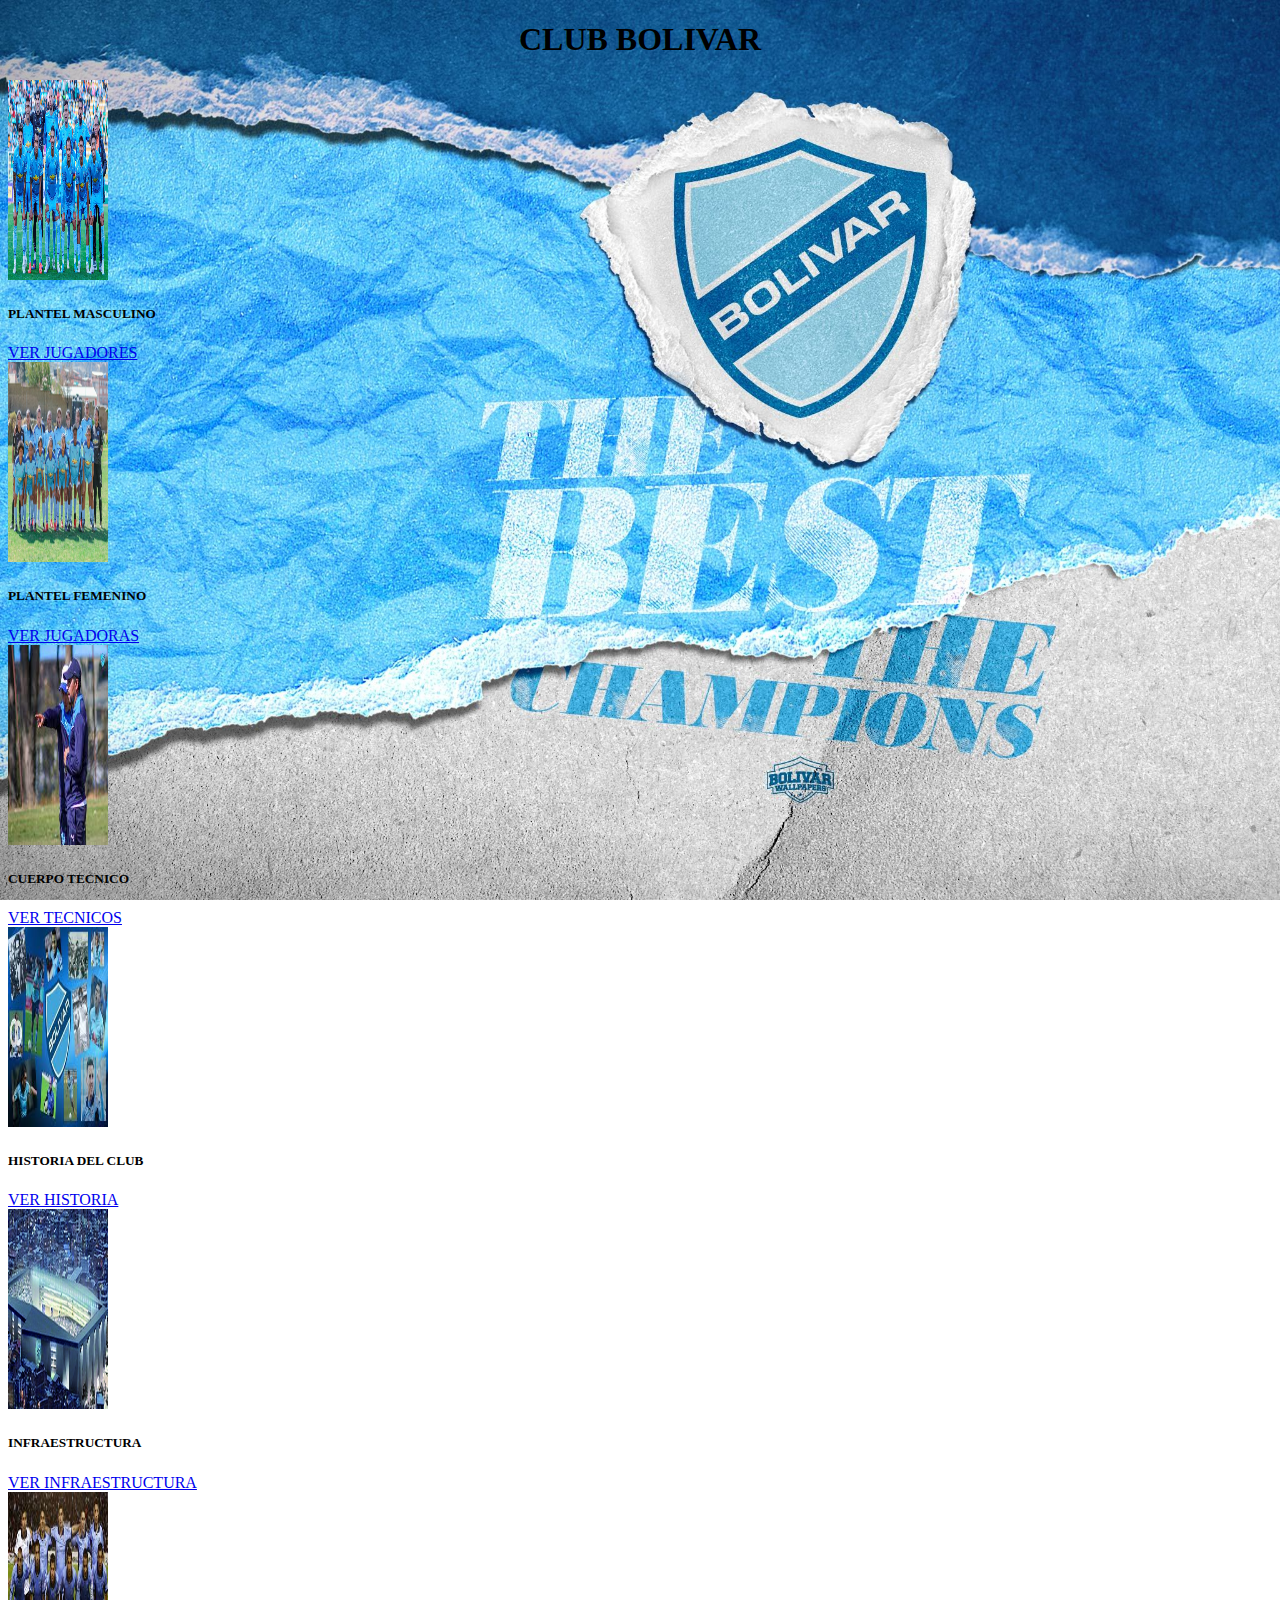
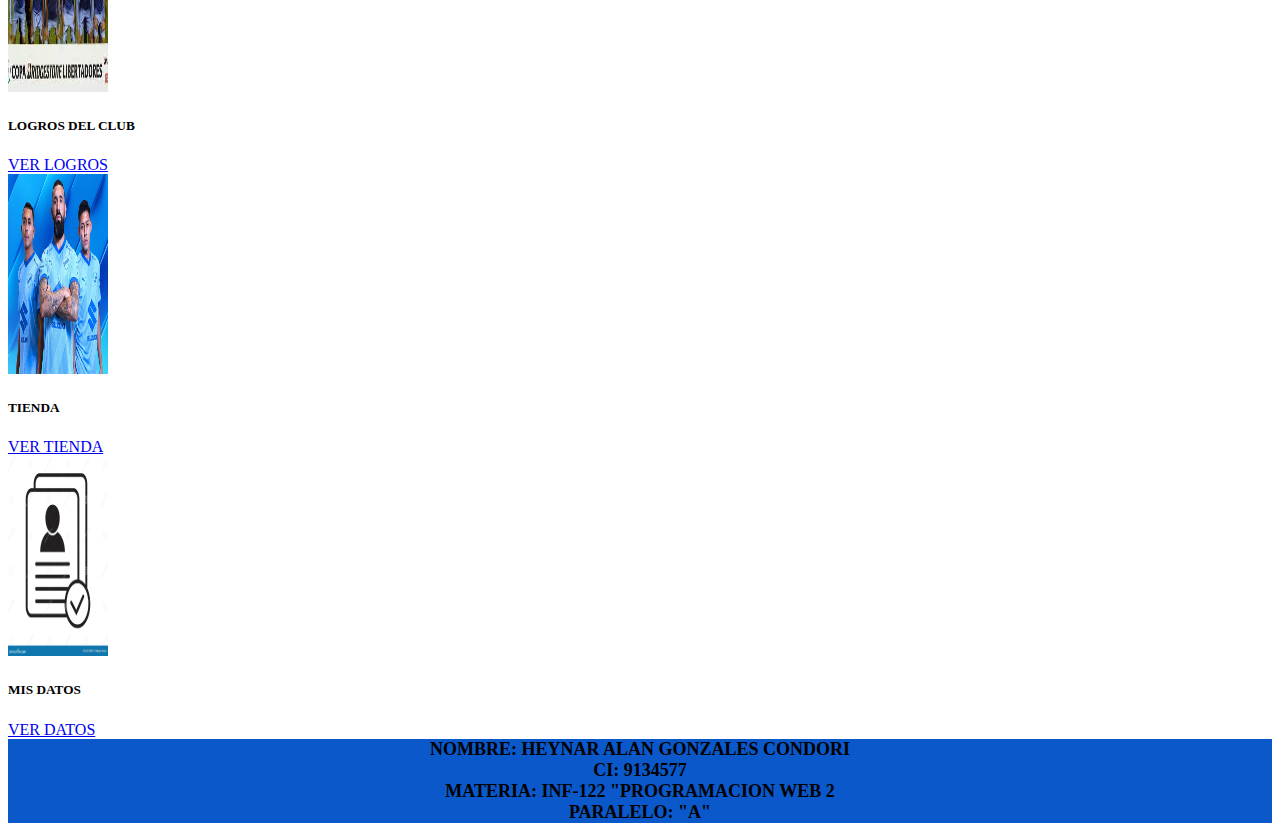
<file: index.html>
<!doctype html>
<html lang="en">
  <head>
    <meta charset="utf-8">
    <meta name="viewport" content="width=device-width, initial-scale=1">
    <title>Bolivar</title>
    <link rel="stylesheet" href="misEstilos.css">
    <link href="https://cdn.jsdelivr.net/npm/bootstrap@5.3.2/dist/css/bootstrap.min.css" rel="stylesheet" integrity="sha384-T3c6CoIi6uLrA9TneNEoa7RxnatzjcDSCmG1MXxSR1GAsXEV/Dwwykc2MPK8M2HN" crossorigin="anonymous">
  </head>
  <body>
        <h1>CLUB BOLIVAR</h1>


        <div class="container mt-5" style="width: auto; height: auto;">
          <div class="row">
            <div class="col-sm-12 col-md-6 col-lg-4">
              <div class="card" style="width:auto;">
                <img src="Imagenes/bolivar1.jpg" class="card-img-top" alt="...">
                <div class="card-body">
                  <h5 class="card-title">PLANTEL MASCULINO</h5>
                  <p class="card-text"></p>
                  <a href="jugadores.html" class="btn btn-primary">VER JUGADORES</a>
                </div>
              </div>
            </div>
            <div class="col-sm-12 col-md-6 col-lg-4">
              <div class="card" style="width: auto;">
                <img src="Imagenes/femenino.jpg" class="card-img-top" alt="...">
                <div class="card-body">
                  <h5 class="card-title">PLANTEL FEMENINO</h5>
                  <p class="card-text"></p>
                  <a href="femenino.html" class="btn btn-primary">VER JUGADORAS</a>
                </div>
              </div>
            </div>
            <div class="col-sm-12 col-md-6 col-lg-4">
              <div class="card" style="width: auto;">
                <img src="Imagenes/tecnico.jpg" class="card-img-top" alt="...">
                <div class="card-body">
                  <h5 class="card-title">CUERPO TECNICO</h5>
                  <p class="card-text"></p>
                  <a href="tecnico.html" class="btn btn-primary">VER TECNICOS</a>
                </div>
              </div>
            </div>
          </div>
        </div>

        <!--contenedor 2--> 

        <div class="container mt-5">
          <div class="row">
            <div class="col-sm-12 col-md-6 col-lg-4">
              <div class="card" style="width: auto;">
                <img src="Imagenes/historia.jpg" class="card-img-top" alt="...">
                <div class="card-body">
                  <h5 class="card-title">HISTORIA DEL CLUB</h5>
                  <p class="card-text"></p>
                  <a href="historia.html" class="btn btn-primary">VER HISTORIA</a>
                </div>
              </div>
            </div>
            <div class="col-sm-12 col-md-6 col-lg-4">
              <div class="card" style="width: auto;">
                <img src="Imagenes/estadio.jpg" class="card-img-top" alt="...">
                <div class="card-body">
                  <h5 class="card-title">INFRAESTRUCTURA</h5>
                  <p class="card-text"></p>
                  <a href="infraes.html" class="btn btn-primary">VER INFRAESTRUCTURA</a>
                </div>
              </div>
            </div>
            <div class="col-sm-12 col-md-6 col-lg-4">
              <div class="card" style="width: auto;">
                <img src="Imagenes/logros.jpg" class="card-img-top" alt="...">
                <div class="card-body">
                  <h5 class="card-title">LOGROS DEL CLUB</h5>
                  <p class="card-text"></p>
                  <a href="logros.html" class="btn btn-primary">VER LOGROS</a>
                </div>
              </div>
            </div>
          </div>
        </div>

        <!--contenedor 3-->

        <div class="container mt-5">
          <div class="row">
            <div class="col-sm-12 col-md-6 col-lg-4">
              <div class="card" style="width: auto;">
                <img src="Imagenes/indumentaria.jpg" class="card-img-top" alt="...">
                <div class="card-body">
                  <h5 class="card-title">TIENDA</h5>
                  <p class="card-text"></p>
                  <a href="indu.html" class="btn btn-primary">VER TIENDA</a>
                </div>
              </div>
            </div>
            <div class="col-sm-12 col-md-6 col-lg-4">
              <div class="card" style="width: auto;">
                <img src="Imagenes/datos.jpg" class="card-img-top" alt="...">
                <div class="card-body">
                  <h5 class="card-title">MIS DATOS</h5>
                  <p class="card-text"></p>
                  <a href="datos.html" class="btn btn-primary">VER DATOS</a>
                </div>
              </div>
            </div>
          </div>
        </div>

        <footer>NOMBRE: HEYNAR ALAN GONZALES CONDORI <br>
                CI: 9134577 <br>
                MATERIA: INF-122 "PROGRAMACION WEB 2 <br>
                PARALELO: "A" <br>
        </footer>
        
   



      <script src="https://cdn.jsdelivr.net/npm/bootstrap@5.3.2/dist/js/bootstrap.bundle.min.js" integrity="sha384-C6RzsynM9kWDrMNeT87bh95OGNyZPhcTNXj1NW7RuBCsyN/o0jlpcV8Qyq46cDfL" crossorigin="anonymous"></script>
  </body>
</html>
</file>
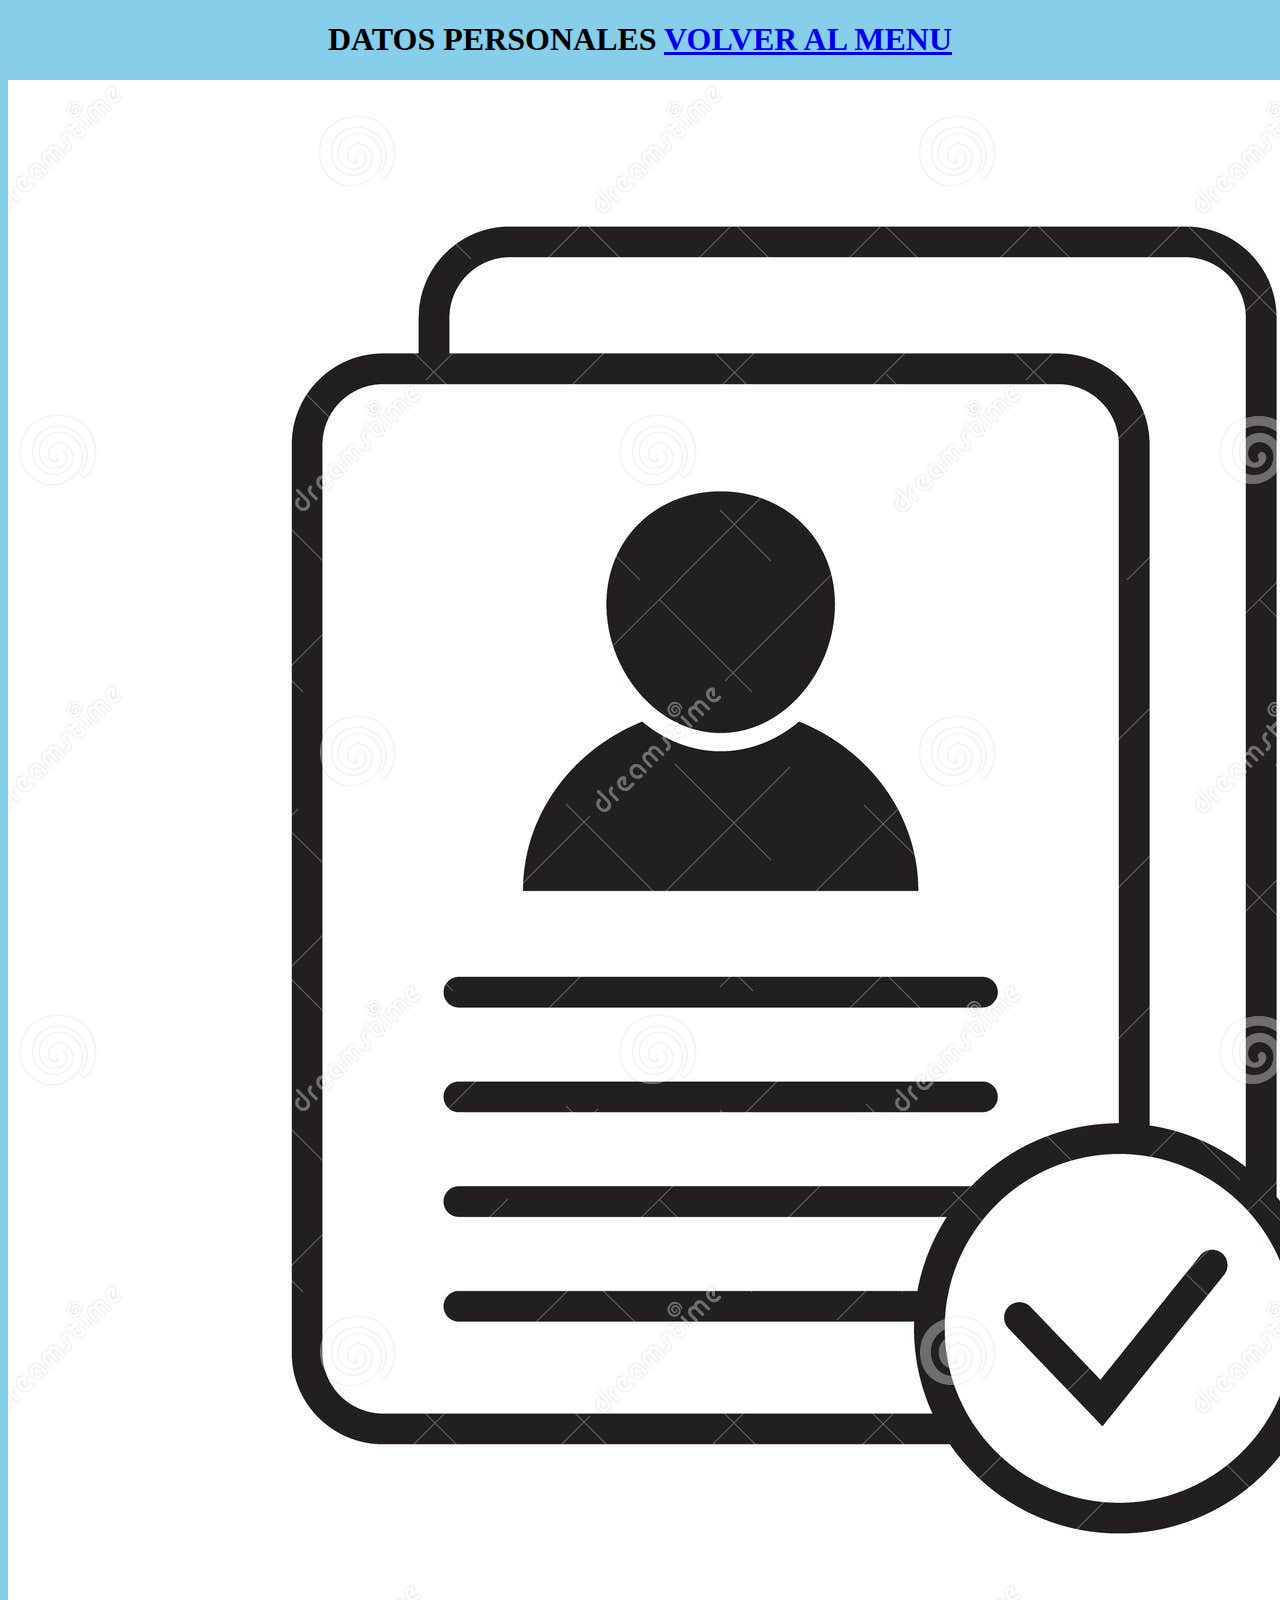
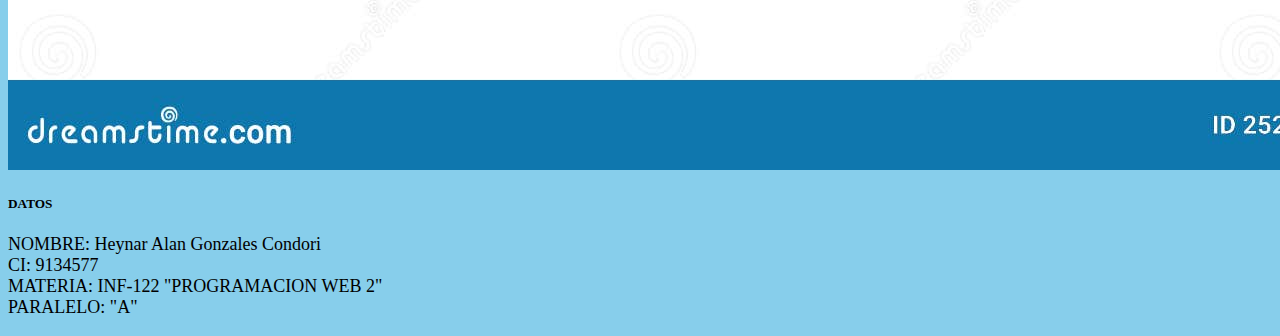
<file: datos.html>
<!doctype html>
<html lang="en">
  <head>
    <meta charset="utf-8">
    <meta name="viewport" content="width=device-width, initial-scale=1">
    <title>Datos</title>
    <link href="https://cdn.jsdelivr.net/npm/bootstrap@5.3.2/dist/css/bootstrap.min.css" rel="stylesheet" integrity="sha384-T3c6CoIi6uLrA9TneNEoa7RxnatzjcDSCmG1MXxSR1GAsXEV/Dwwykc2MPK8M2HN" crossorigin="anonymous">
  </head>
  <body style="background-color:skyblue">
    
        <h1 style="text-align: center;">DATOS PERSONALES
            <a href="index.html" class="btn btn-primary">VOLVER AL MENU</a>
        </h1>
    
        <div class="container">
            <div class="row">
                <div class="col">
                    <div class="card mb-3" style="max-width: 540px;">
                        <div class="row g-0">
                          <div class="col-md-4">
                            <img src="Imagenes/datos.jpg" class="img-fluid rounded-start" alt="...">
                          </div>
                          <div class="col-md-8">
                            <div class="card-body">
                              <h5 class="card-title">DATOS</h5>
                              <p class="card-text" style="font-size: large;">
                                NOMBRE: Heynar Alan Gonzales Condori <br>
                                CI: 9134577 <br>
                                MATERIA: INF-122 "PROGRAMACION WEB 2" <br>
                                PARALELO: "A" <br>
                              </p>
                            </div>
                          </div>
                        </div>
                      </div>
                </div>
            </div>
            
        </div>
        


    <script src="https://cdn.jsdelivr.net/npm/bootstrap@5.3.2/dist/js/bootstrap.bundle.min.js" integrity="sha384-C6RzsynM9kWDrMNeT87bh95OGNyZPhcTNXj1NW7RuBCsyN/o0jlpcV8Qyq46cDfL" crossorigin="anonymous"></script>
  </body>
</html>
</file>
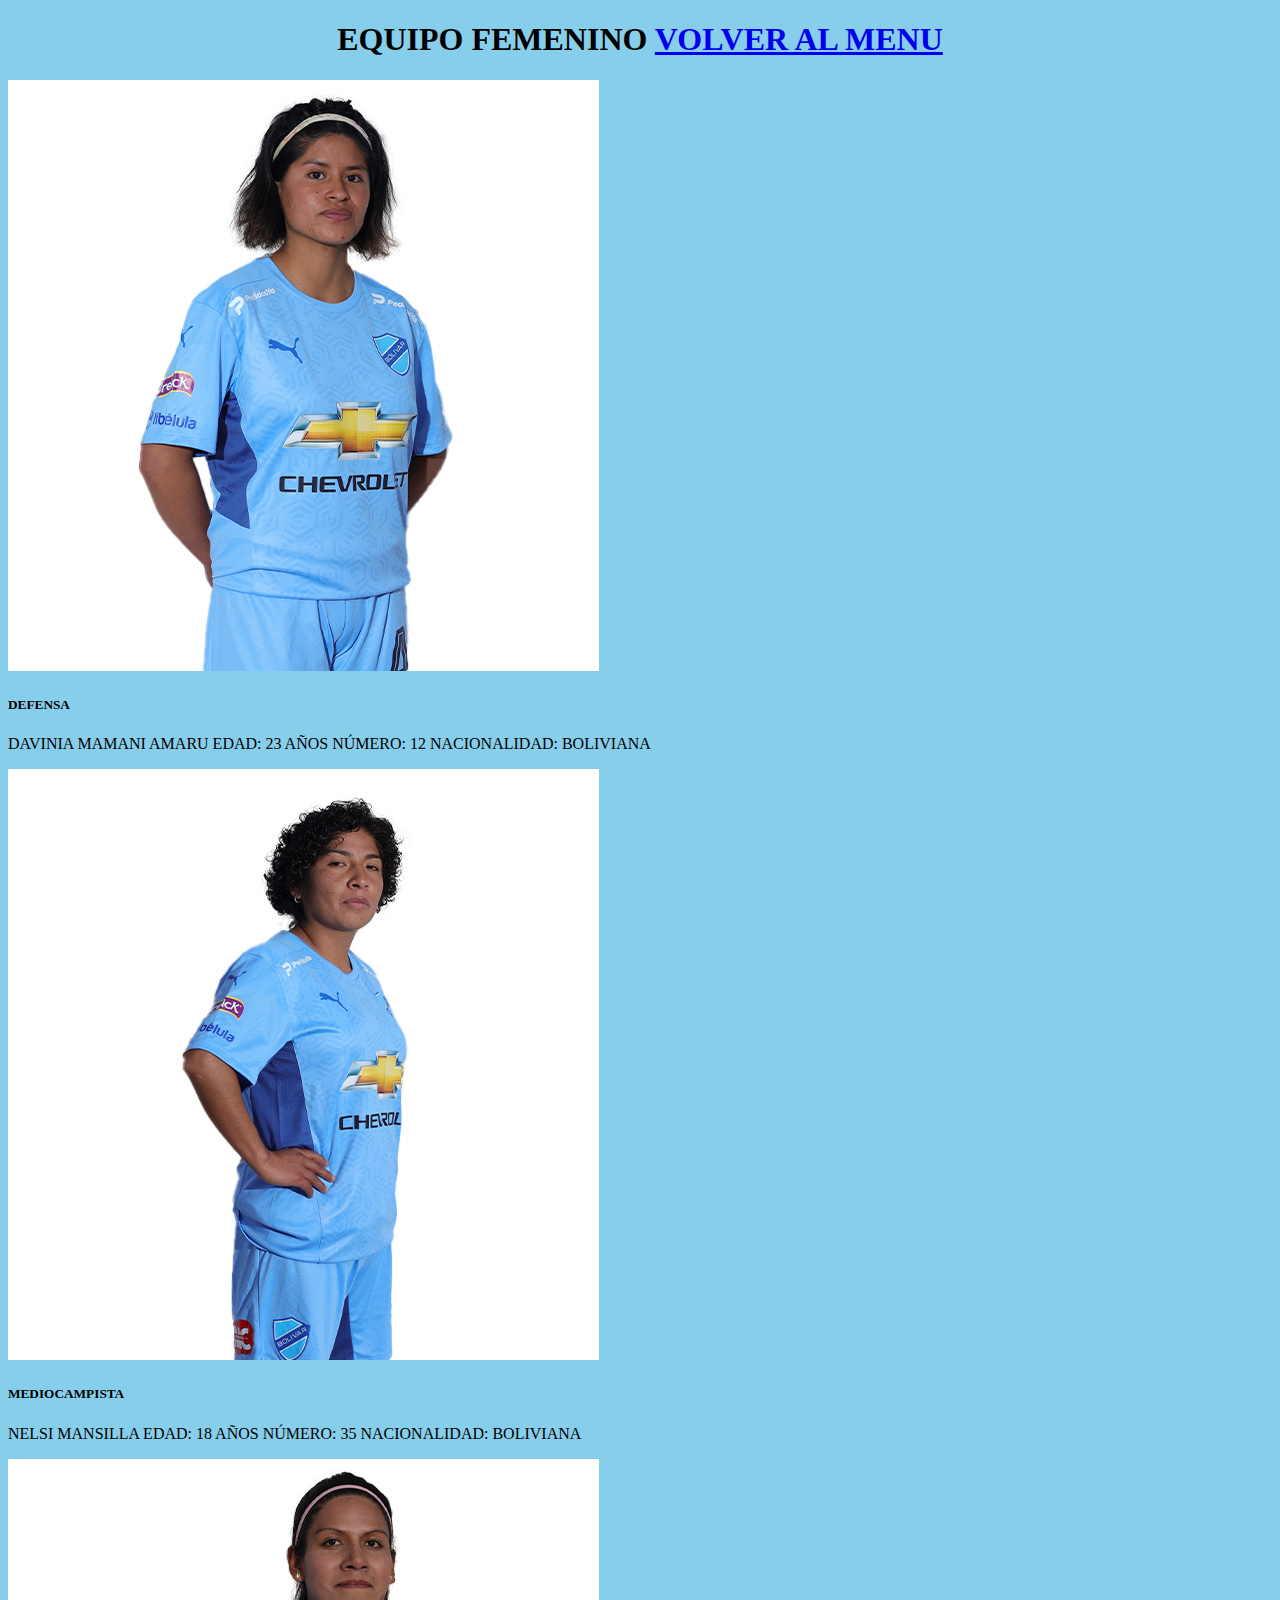
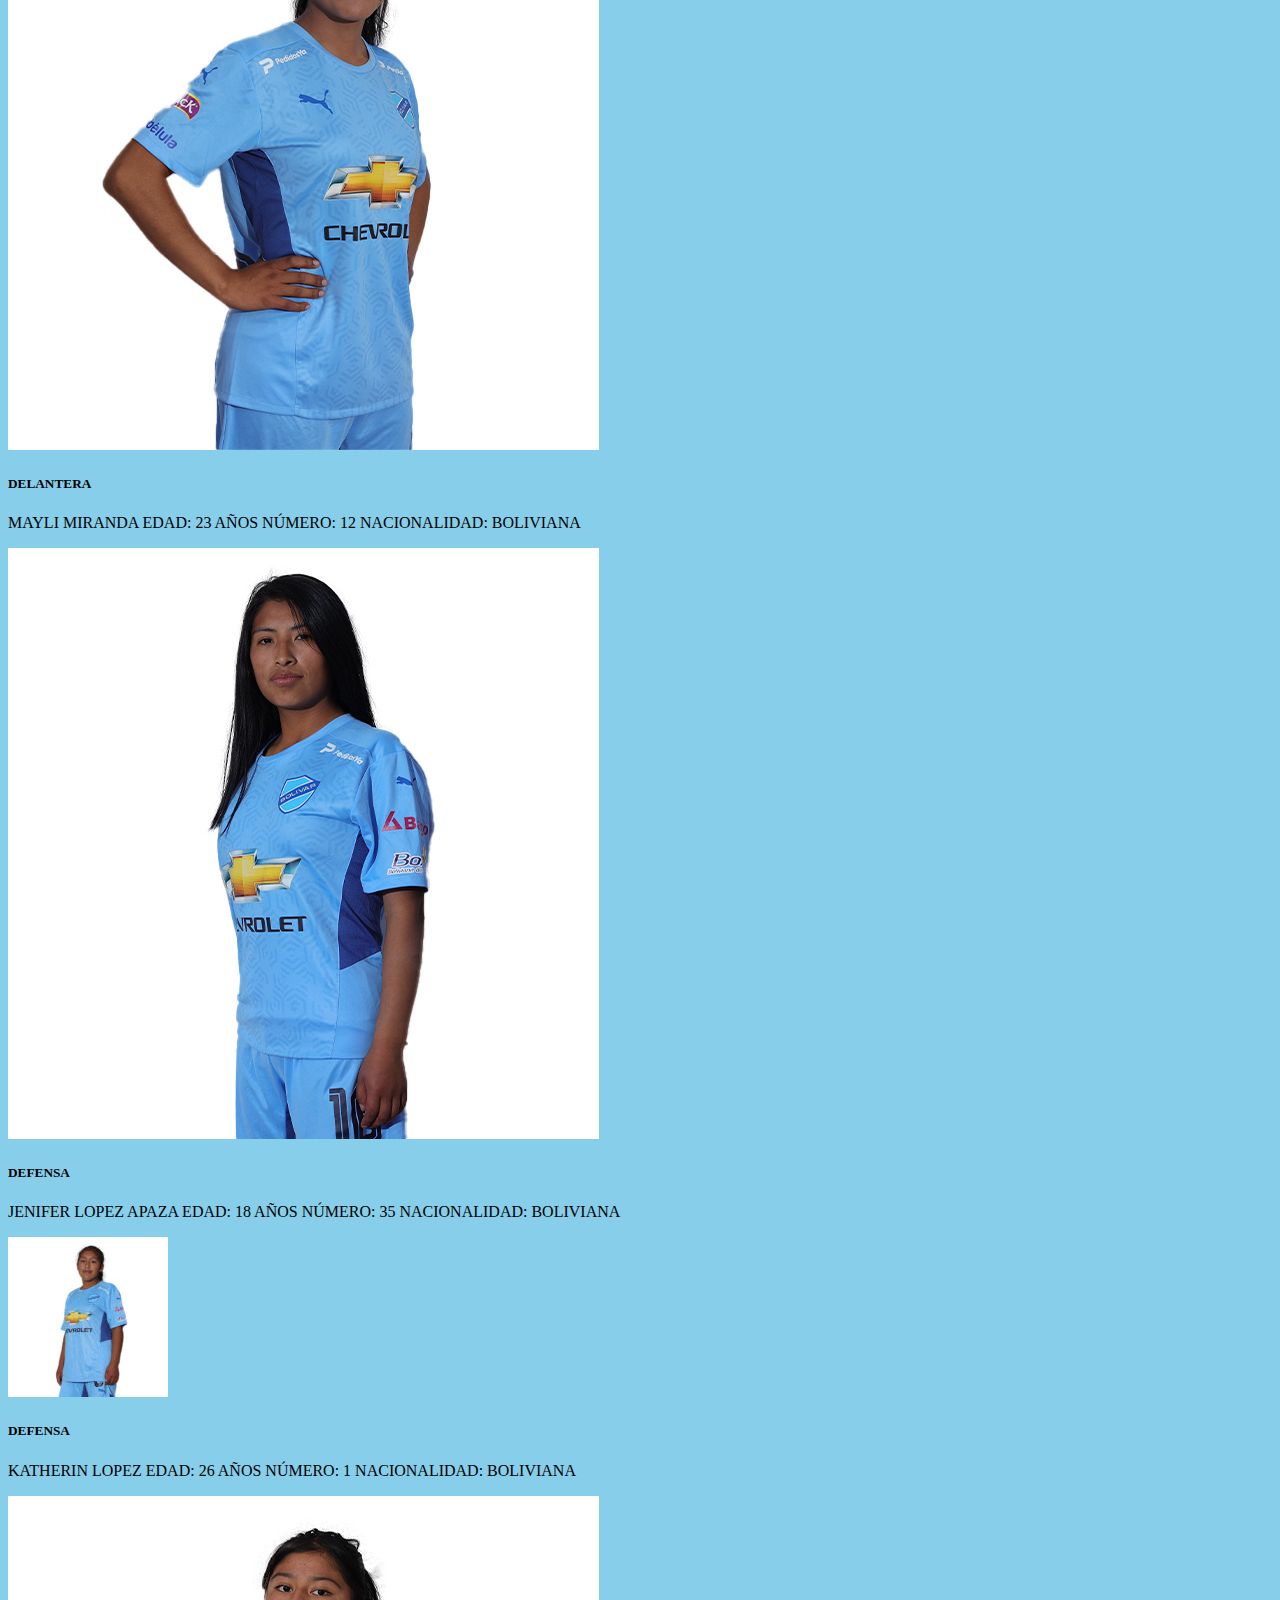
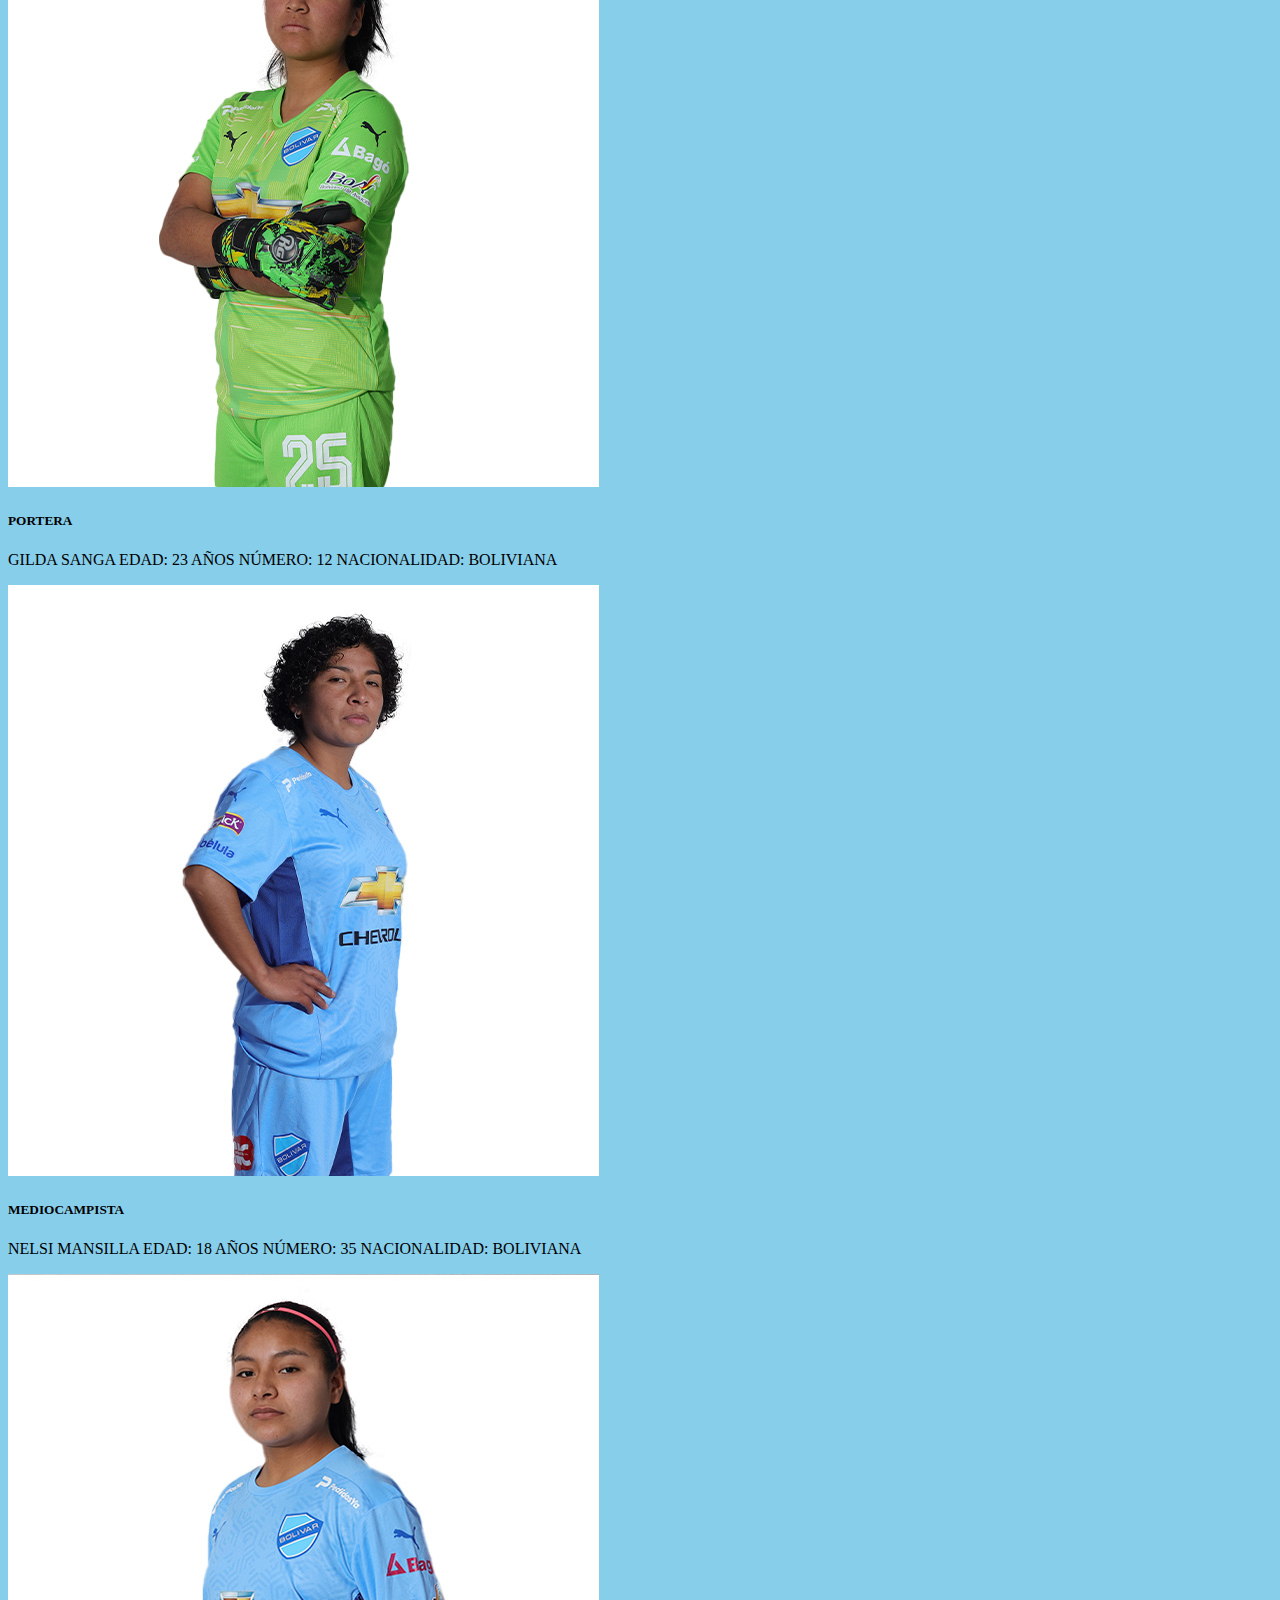
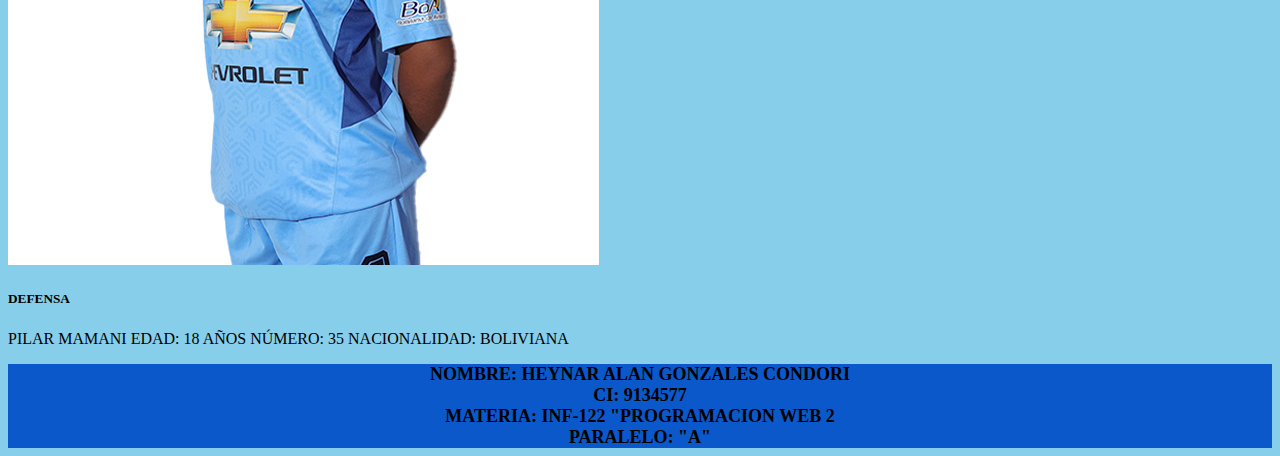
<file: femenino.html>
<!doctype html>
<html lang="en">
  <head>
    <meta charset="utf-8">
    <meta name="viewport" content="width=device-width, initial-scale=1">
    <title>Equipo Femenino</title>
    <link href="https://cdn.jsdelivr.net/npm/bootstrap@5.3.2/dist/css/bootstrap.min.css" rel="stylesheet" integrity="sha384-T3c6CoIi6uLrA9TneNEoa7RxnatzjcDSCmG1MXxSR1GAsXEV/Dwwykc2MPK8M2HN" crossorigin="anonymous">
  </head>
  <body style="background-color:skyblue">
       <h1 style="text-align: center;">EQUIPO FEMENINO
        <a href="index.html" class="btn btn-primary">VOLVER AL MENU</a>
       </h1> 

       <!--contenedor 1-->
       <div class="container mt-3">
        <div class="row">
          <div class="col-sm-12 col-md-6 col-lg-4">
            <div class="card" style="width: auto;">
              <img src="Imagenes/davi.jpg" class="card-img-top" alt="...">
              <div class="card-body">
                <h5 class="card-title">DEFENSA</h5>
                <p class="card-text">
                  DAVINIA MAMANI AMARU
                  EDAD: 23 AÑOS
                  NÚMERO: 12
                  NACIONALIDAD: BOLIVIANA
                </p>
              </div>
            </div>
          </div>
          <div class="col-sm-12 col-md-6 col-lg-4">
            <div class="card" style="width: auto;">
              <img src="Imagenes/nelsi.jpg" class="card-img-top" alt="...">
              <div class="card-body">
                <h5 class="card-title">MEDIOCAMPISTA</h5>
                <p class="card-text">
                  NELSI MANSILLA
                  EDAD: 18 AÑOS
                  NÚMERO: 35
                  NACIONALIDAD: BOLIVIANA
                </p>
              </div>
            </div>
          </div>
          <div class="col-sm-12 col-md-6 col-lg-4">
            <div class="card" style="width: auto;">
              <img src="Imagenes/mayli.jpg" class="card-img-top" alt="...">
              <div class="card-body">
                <h5 class="card-title">DELANTERA</h5>
                <p class="card-text">
                  MAYLI MIRANDA
                  EDAD: 23 AÑOS
                  NÚMERO: 12
                  NACIONALIDAD: BOLIVIANA
                </p>
              </div>
            </div>
          </div>
        </div>
       </div>
       <!--contenedor 2-->

       <div class="container mt-3">
        <div class="row">
          <div class="col-sm-12 col-md-6 col-lg-4">
            <div class="card" style="width: auto;">
              <img src="Imagenes/jeni.jpg" class="card-img-top" alt="...">
              <div class="card-body">
                <h5 class="card-title">DEFENSA</h5>
                <p class="card-text">
                  JENIFER LOPEZ APAZA
                  EDAD: 18 AÑOS
                  NÚMERO: 35
                  NACIONALIDAD: BOLIVIANA
                </p>
              </div>
            </div>
          </div>
          <div class="col-sm-12 col-md-6 col-lg-4">
            <div class="card" style="width: auto;">
              <img src="Imagenes/katherin.jpg" class="card-img-top" alt="...">
              <div class="card-body">
                <h5 class="card-title">DEFENSA</h5>
                <p class="card-text">
                  KATHERIN LOPEZ
                  EDAD: 26 AÑOS
                  NÚMERO: 1
                  NACIONALIDAD: BOLIVIANA
                </p>
              </div>
            </div>
          </div>
          <div class="col-sm-12 col-md-6 col-lg-4">
            <div class="card" style="width: auto;">
              <img src="Imagenes/gilda.jpg" class="card-img-top" alt="...">
              <div class="card-body">
                <h5 class="card-title">PORTERA</h5>
                <p class="card-text">
                  GILDA SANGA
                  EDAD: 23 AÑOS
                  NÚMERO: 12
                  NACIONALIDAD: BOLIVIANA
                </p>
              </div>
            </div>
          </div>
        </div>
       </div>
      <!--contenedor 3-->

      <div class="container mt-3">
        <div class="row">
          <div class="col-sm-12 col-md-6 col-lg-4">
            <div class="card" style="width: auto;">
              <img src="Imagenes/nelsi.jpg" class="card-img-top" alt="...">
              <div class="card-body">
                <h5 class="card-title">MEDIOCAMPISTA</h5>
                <p class="card-text">
                  NELSI MANSILLA
                  EDAD: 18 AÑOS
                  NÚMERO: 35
                  NACIONALIDAD: BOLIVIANA
                </p>
              </div>
            </div>
          </div>
          <div class="col-sm-12 col-md-6 col-lg-4">
            <div class="card" style="width: auto;">
              <img src="Imagenes/pilar.jpg" class="card-img-top" alt="...">
              <div class="card-body">
                <h5 class="card-title">DEFENSA</h5>
                <p class="card-text">
                  PILAR MAMANI
                  EDAD: 18 AÑOS
                  NÚMERO: 35
                  NACIONALIDAD: BOLIVIANA
                </p>
              </div>
            </div>
          </div>
        </div>
       </div>

       <footer style=" text-decoration: black;
       text-align: center;
       background-color: #0a58ca;
       font-size: large;
       font-weight:bolder;">NOMBRE: HEYNAR ALAN GONZALES CONDORI <br>
        CI: 9134577 <br>
        MATERIA: INF-122 "PROGRAMACION WEB 2 <br>
        PARALELO: "A" <br>
       </footer>


    <script src="https://cdn.jsdelivr.net/npm/bootstrap@5.3.2/dist/js/bootstrap.bundle.min.js" integrity="sha384-C6RzsynM9kWDrMNeT87bh95OGNyZPhcTNXj1NW7RuBCsyN/o0jlpcV8Qyq46cDfL" crossorigin="anonymous"></script>
  </body>
</html>
</file>
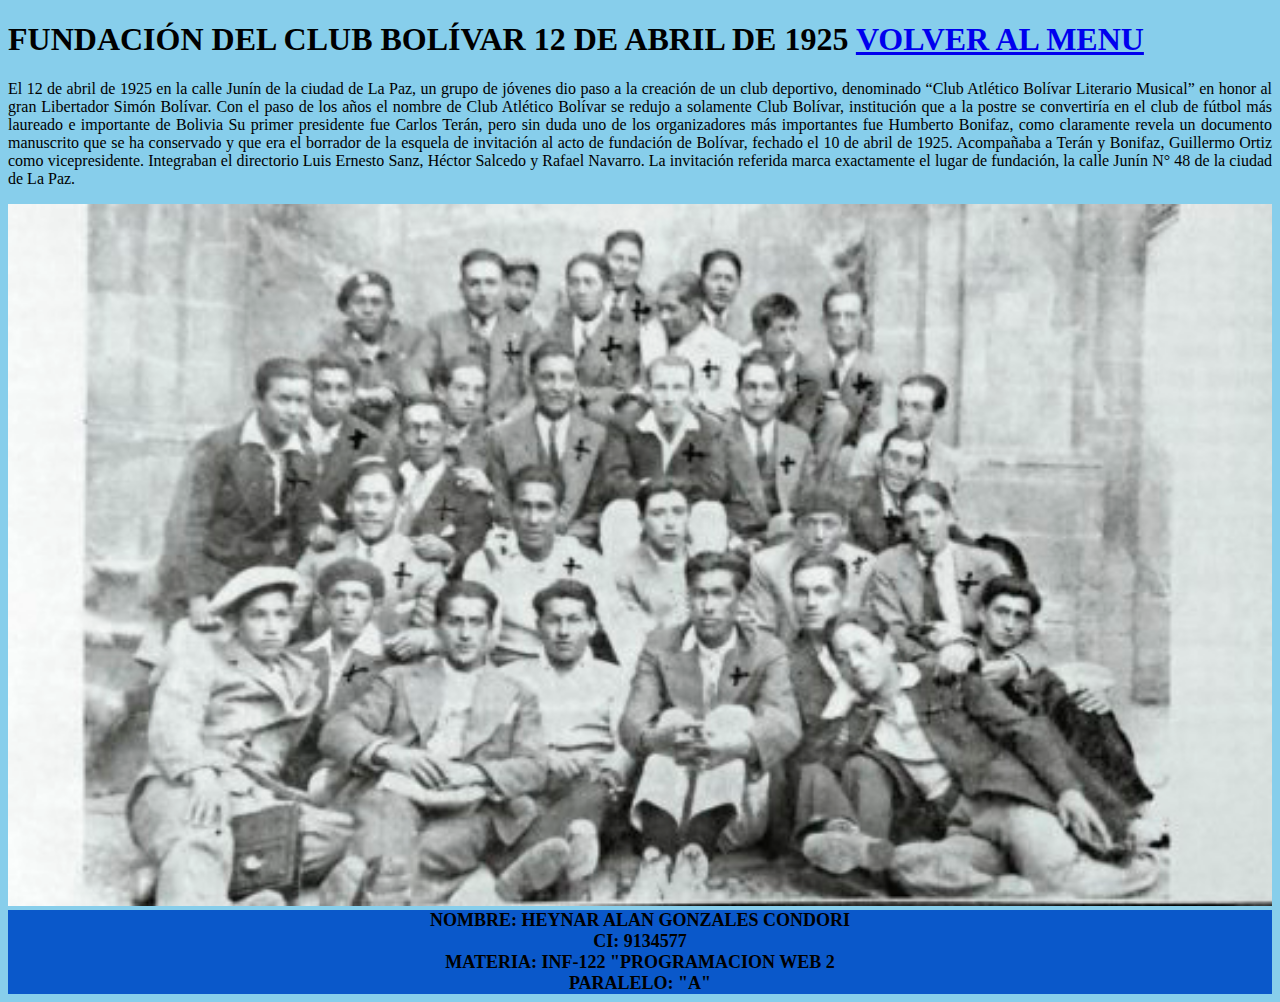
<file: historia.html>
<!doctype html>
<html lang="en">
  <head>
    <meta charset="utf-8">
    <meta name="viewport" content="width=device-width, initial-scale=1">
    <title>Historia</title>
    <link href="https://cdn.jsdelivr.net/npm/bootstrap@5.3.2/dist/css/bootstrap.min.css" rel="stylesheet" integrity="sha384-T3c6CoIi6uLrA9TneNEoa7RxnatzjcDSCmG1MXxSR1GAsXEV/Dwwykc2MPK8M2HN" crossorigin="anonymous">
  </head>
  <body style="background-color:skyblue">


    

    <div class="container mt-5">
        <div class="row">
            <div class="col-sm-12 col-md-6">
                <h1>FUNDACIÓN DEL CLUB BOLÍVAR 12 DE ABRIL DE 1925
                    <a href="index.html" class="btn btn-primary">VOLVER AL MENU</a>
                </h1>
                <p style="text-align: justify;">
                    El 12 de abril de 1925 en la calle Junín de la ciudad de La Paz, un grupo de jóvenes dio paso a la creación de un club deportivo, denominado “Club Atlético Bolívar Literario Musical” en honor al gran Libertador Simón Bolívar.
                    Con el paso de los años el nombre de Club Atlético Bolívar se redujo a solamente Club Bolívar, institución que a la postre se convertiría en el club de fútbol más laureado e importante de Bolivia
                    Su primer presidente fue Carlos Terán, pero sin duda uno de los organizadores más importantes fue Humberto Bonifaz, como claramente revela un documento manuscrito que se ha conservado y que era el borrador de la esquela de invitación al acto de fundación de Bolívar, fechado el 10 de abril de 1925. Acompañaba a Terán y Bonifaz, Guillermo Ortiz como vicepresidente. Integraban el directorio Luis Ernesto Sanz, Héctor Salcedo y Rafael Navarro. La invitación referida marca exactamente el lugar de fundación, la calle Junín N° 48 de la ciudad de La Paz.
                </p>
            </div>
            <div class="col-sm-12 col-md-6">
                <img src="Imagenes/historia2.jpg" alt="" style="width: 100%;">
            </div>
        </div>
    </div>

    <footer style=" text-decoration: black;
       text-align: center;
       background-color: #0a58ca;
       font-size: large;
       font-weight:bolder;">NOMBRE: HEYNAR ALAN GONZALES CONDORI <br>
        CI: 9134577 <br>
        MATERIA: INF-122 "PROGRAMACION WEB 2 <br>
        PARALELO: "A" <br>
       </footer>



    <script src="https://cdn.jsdelivr.net/npm/bootstrap@5.3.2/dist/js/bootstrap.bundle.min.js" integrity="sha384-C6RzsynM9kWDrMNeT87bh95OGNyZPhcTNXj1NW7RuBCsyN/o0jlpcV8Qyq46cDfL" crossorigin="anonymous"></script>
  </body>
</html>
</file>
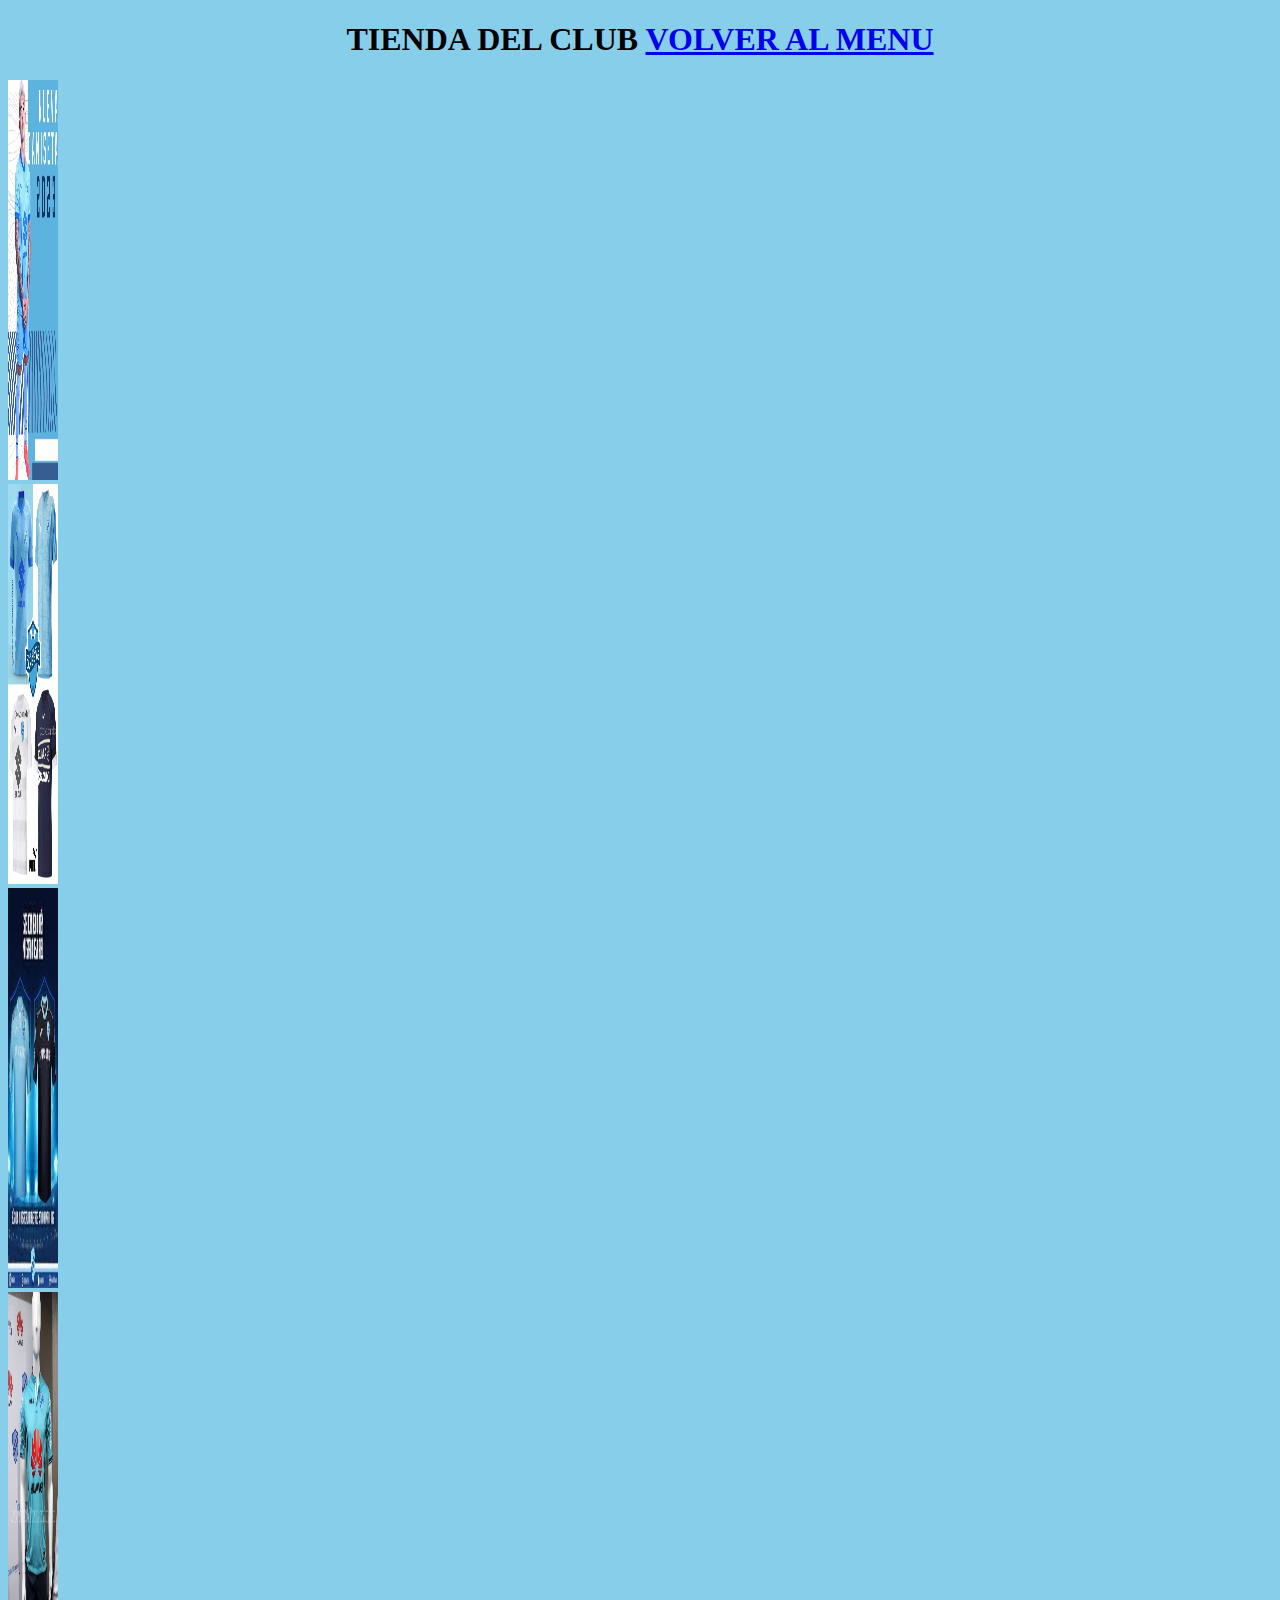
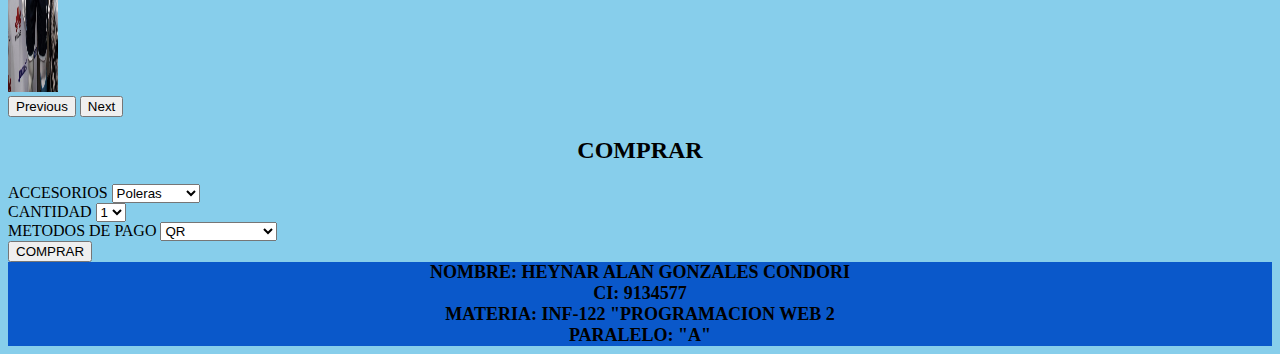
<file: indu.html>
<!doctype html>
<html lang="en">
  <head>
    <meta charset="utf-8">
    <meta name="viewport" content="width=device-width, initial-scale=1">
    <title>Tienda</title>
    <link href="https://cdn.jsdelivr.net/npm/bootstrap@5.3.2/dist/css/bootstrap.min.css" rel="stylesheet" integrity="sha384-T3c6CoIi6uLrA9TneNEoa7RxnatzjcDSCmG1MXxSR1GAsXEV/Dwwykc2MPK8M2HN" crossorigin="anonymous">
  </head>
  <body style="background-color:skyblue">
    
        <h1 style="text-align: center;">TIENDA DEL CLUB
            <a href="index.html" class="btn btn-primary">VOLVER AL MENU</a>
        </h1>
         
        <div class="container mt-3">
            <div class="row justify-content-center">
                <div class="col-sm-12 col-md-6">
                    <div id="carouselExampleAutoplaying" class="carousel slide" data-bs-ride="carousel">
                        <div class="carousel-inner">
                          <div class="carousel-item active">
                            <img src="Imagenes/polera.jpg" class="d-block w-100" alt="..." style="height: 400px;width: 50px">
                          </div>
                          <div class="carousel-item">
                            <img src="Imagenes/polera2.jpg" class="d-block w-100" alt="..." style="height: 400px;width: 50px">
                          </div>
                          <div class="carousel-item">
                            <img src="Imagenes/polera3.jpg" class="d-block w-100" alt="..." style="height: 400px;width: 50px">
                          </div>
                          <div class="carousel-item">
                            <img src="Imagenes/polera4.jpg" class="d-block w-100" alt="..." style="height: 400px;width: 50px">
                          </div>
                        </div>
                        <button class="carousel-control-prev" type="button" data-bs-target="#carouselExampleAutoplaying" data-bs-slide="prev">
                          <span class="carousel-control-prev-icon" aria-hidden="true"></span>
                          <span class="visually-hidden">Previous</span>
                        </button>
                        <button class="carousel-control-next" type="button" data-bs-target="#carouselExampleAutoplaying" data-bs-slide="next">
                          <span class="carousel-control-next-icon" aria-hidden="true"></span>
                          <span class="visually-hidden">Next</span>
                        </button>
                      </div>
                </div>
                <div class="col-sm-12 col-md-6">
                  <h2 style="text-align: center;">COMPRAR</h2>
                  <div class="input-group mb-3">
                    <label class="input-group-text" for="inputGroupSelect01">ACCESORIOS</label>
                    <select class="form-select" id="inputGroupSelect01">
                      <option selected>Poleras</option>
                      <option value="1">Gorras</option>
                      <option value="2">Manillas</option>
                      <option value="3">Chamarras</option>
                    </select>
                  </div>
                  
                  <div class="input-group mb-3">
                    <label class="input-group-text" for="inputGroupSelect02">CANTIDAD</label>
                    <select class="form-select" id="inputGroupSelect02">
                      <option selected>1</option>
                      <option value="1">2</option>
                      <option value="2">3</option>
                      <option value="3">4</option>
                    </select>
                  </div>
                  
                  <div class="input-group mb-3">
                    <label class="input-group-text" for="inputGroupSelect02">METODOS DE PAGO</label>
                    <select class="form-select" id="inputGroupSelect03" aria-label="Example select with button addon">
                      <option selected>QR</option>
                      <option value="1">BANCO FIE</option>
                      <option value="2">BNB</option>
                      <option value="3">BANCO UNION</option>
                    </select>
                  </div>
                  
                  <div class="input-group">
                    <button class="btn btn-outline-secondary" type="button">COMPRAR</button>
                  </div>
                </div>
            </div>
        </div>

      <footer style=" text-decoration: black;
       text-align: center;
       background-color: #0a58ca;
       font-size: large;
       font-weight:bolder;">NOMBRE: HEYNAR ALAN GONZALES CONDORI <br>
        CI: 9134577 <br>
        MATERIA: INF-122 "PROGRAMACION WEB 2 <br>
        PARALELO: "A" <br>
      </footer>



    <script src="https://cdn.jsdelivr.net/npm/bootstrap@5.3.2/dist/js/bootstrap.bundle.min.js" integrity="sha384-C6RzsynM9kWDrMNeT87bh95OGNyZPhcTNXj1NW7RuBCsyN/o0jlpcV8Qyq46cDfL" crossorigin="anonymous"></script>
  </body>
</html>
</file>
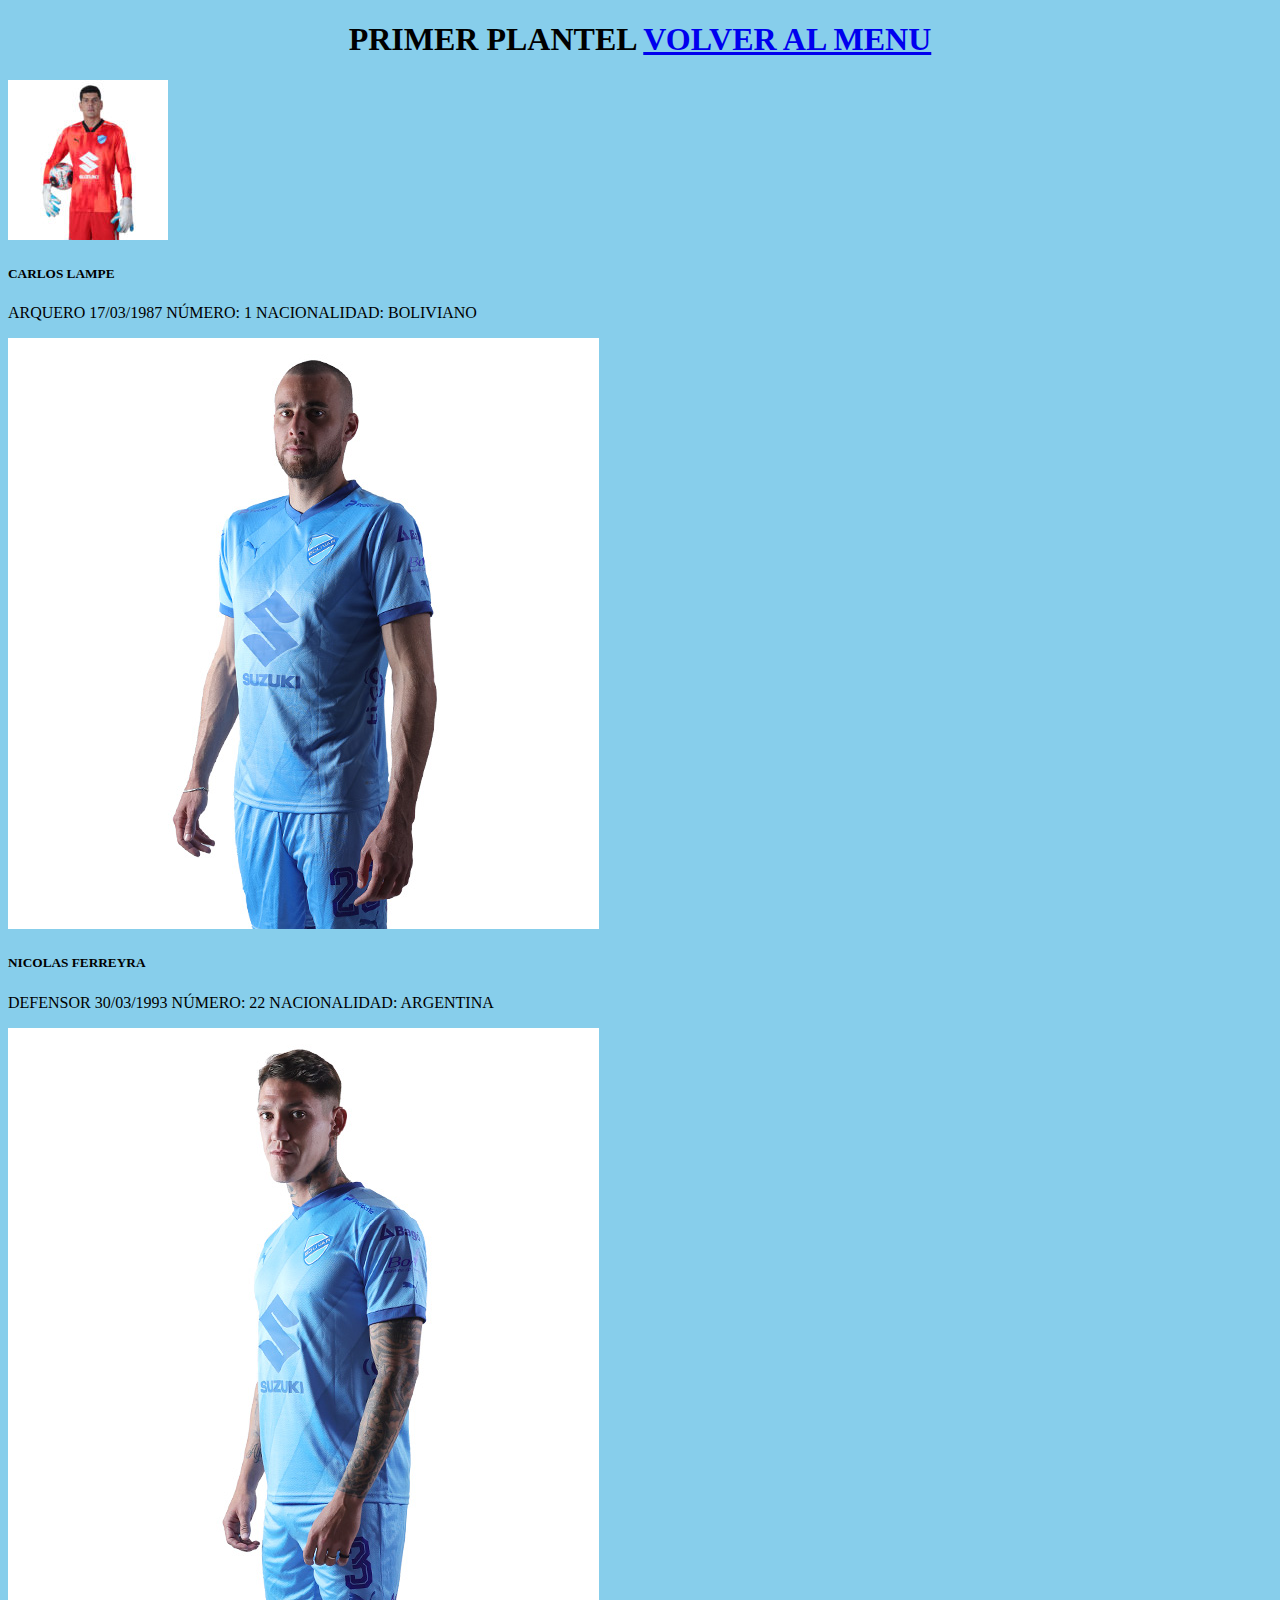
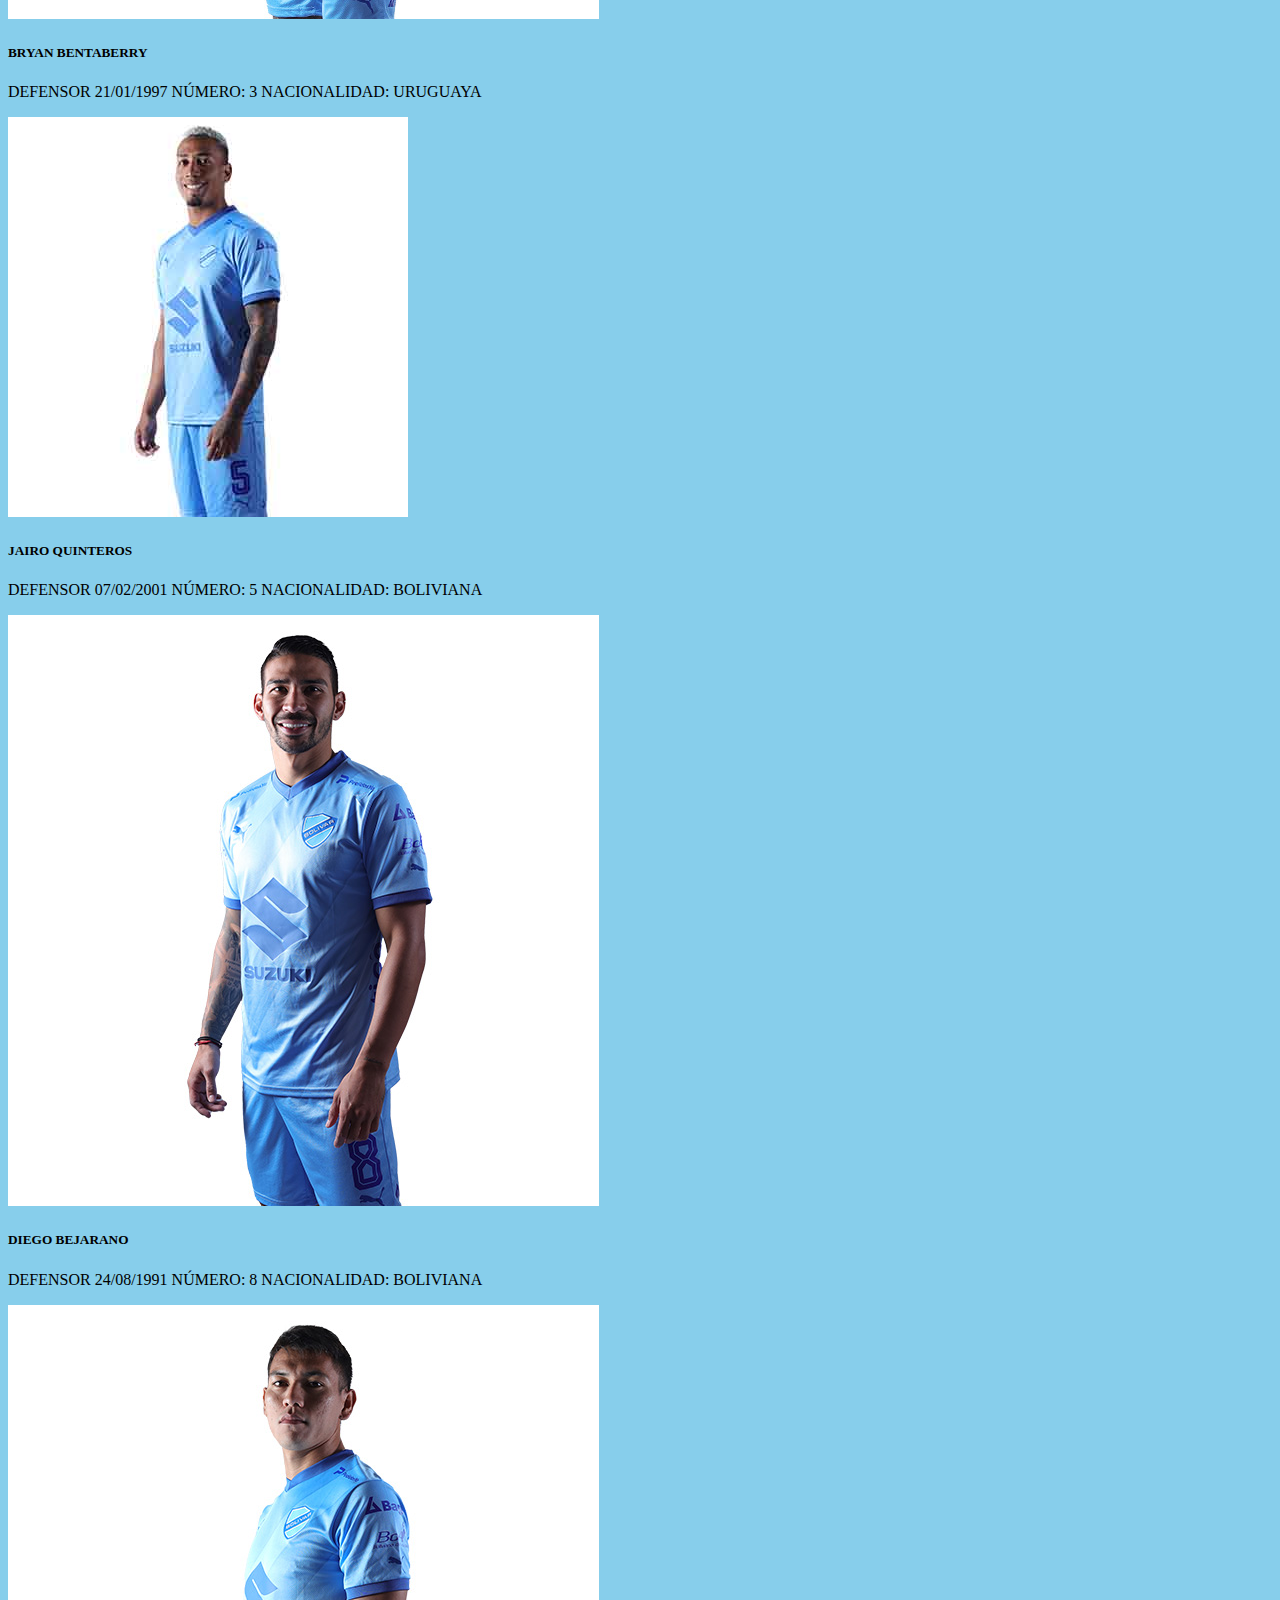
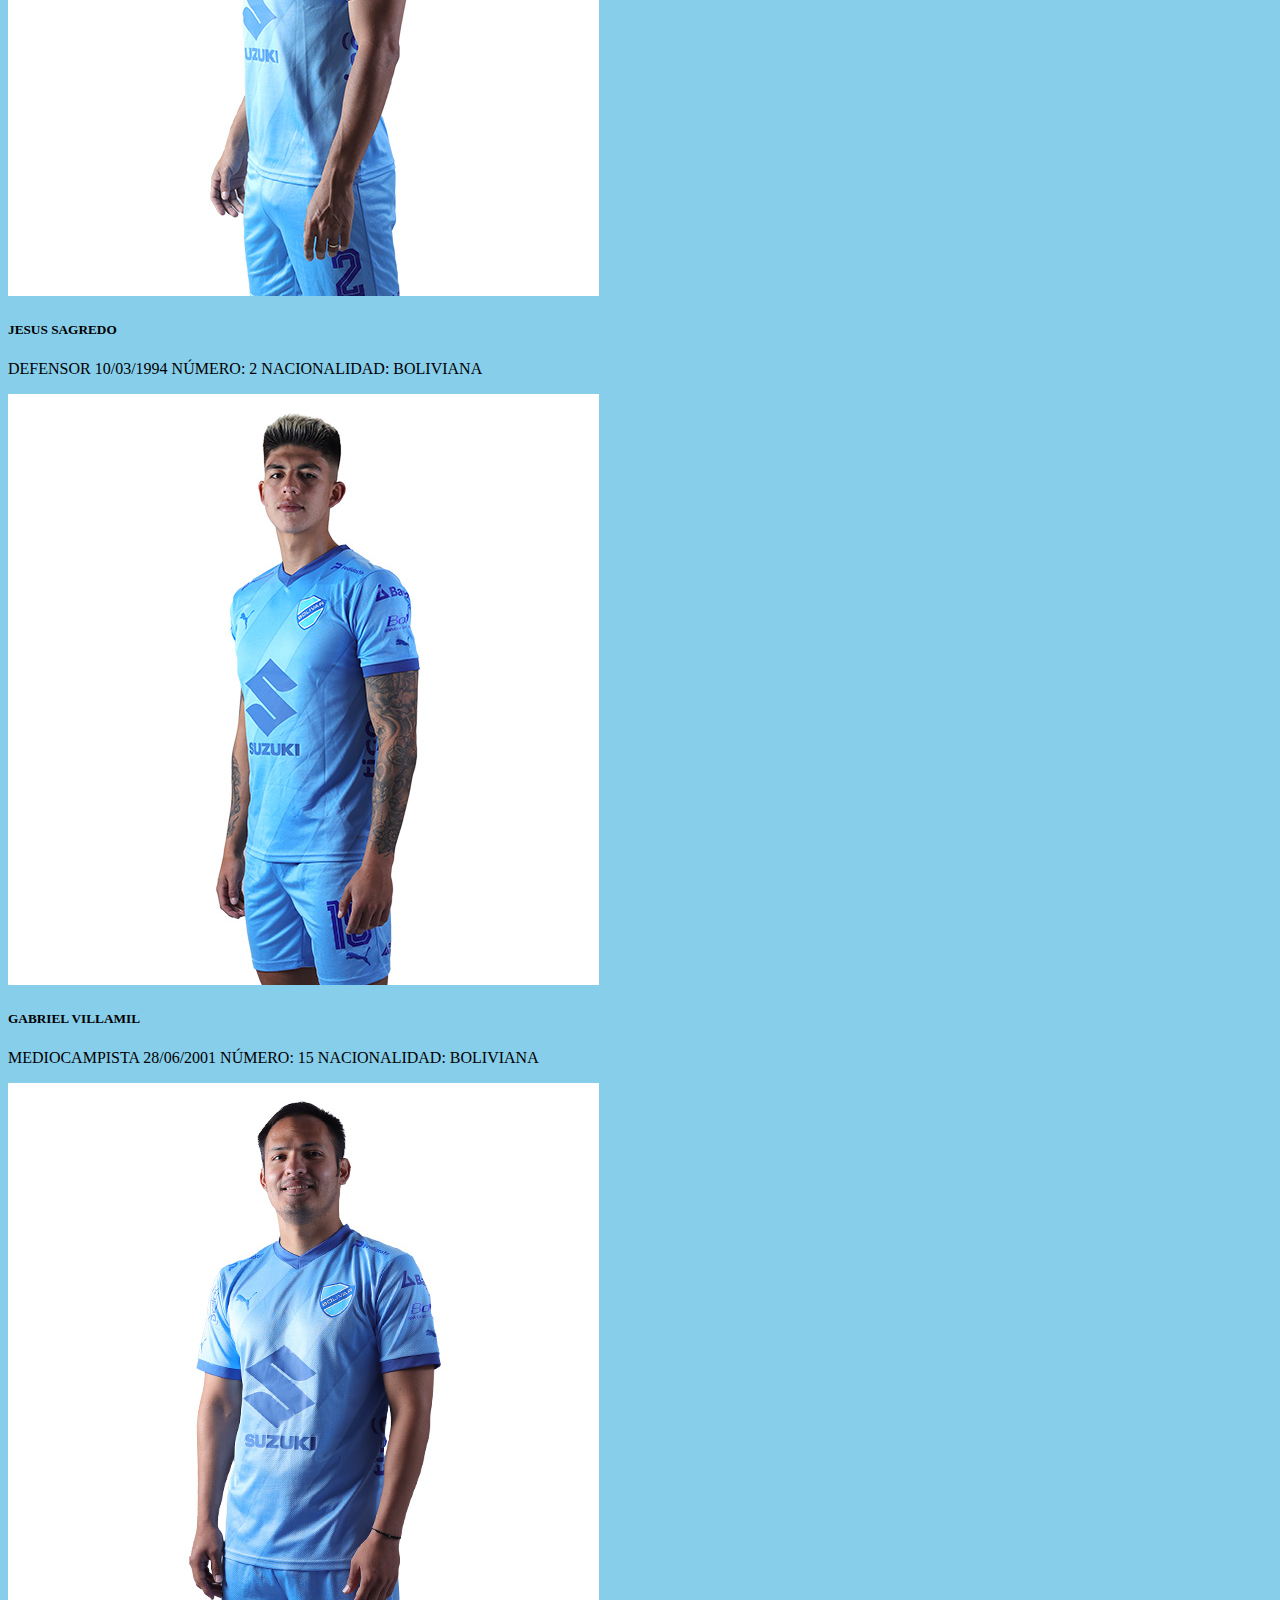
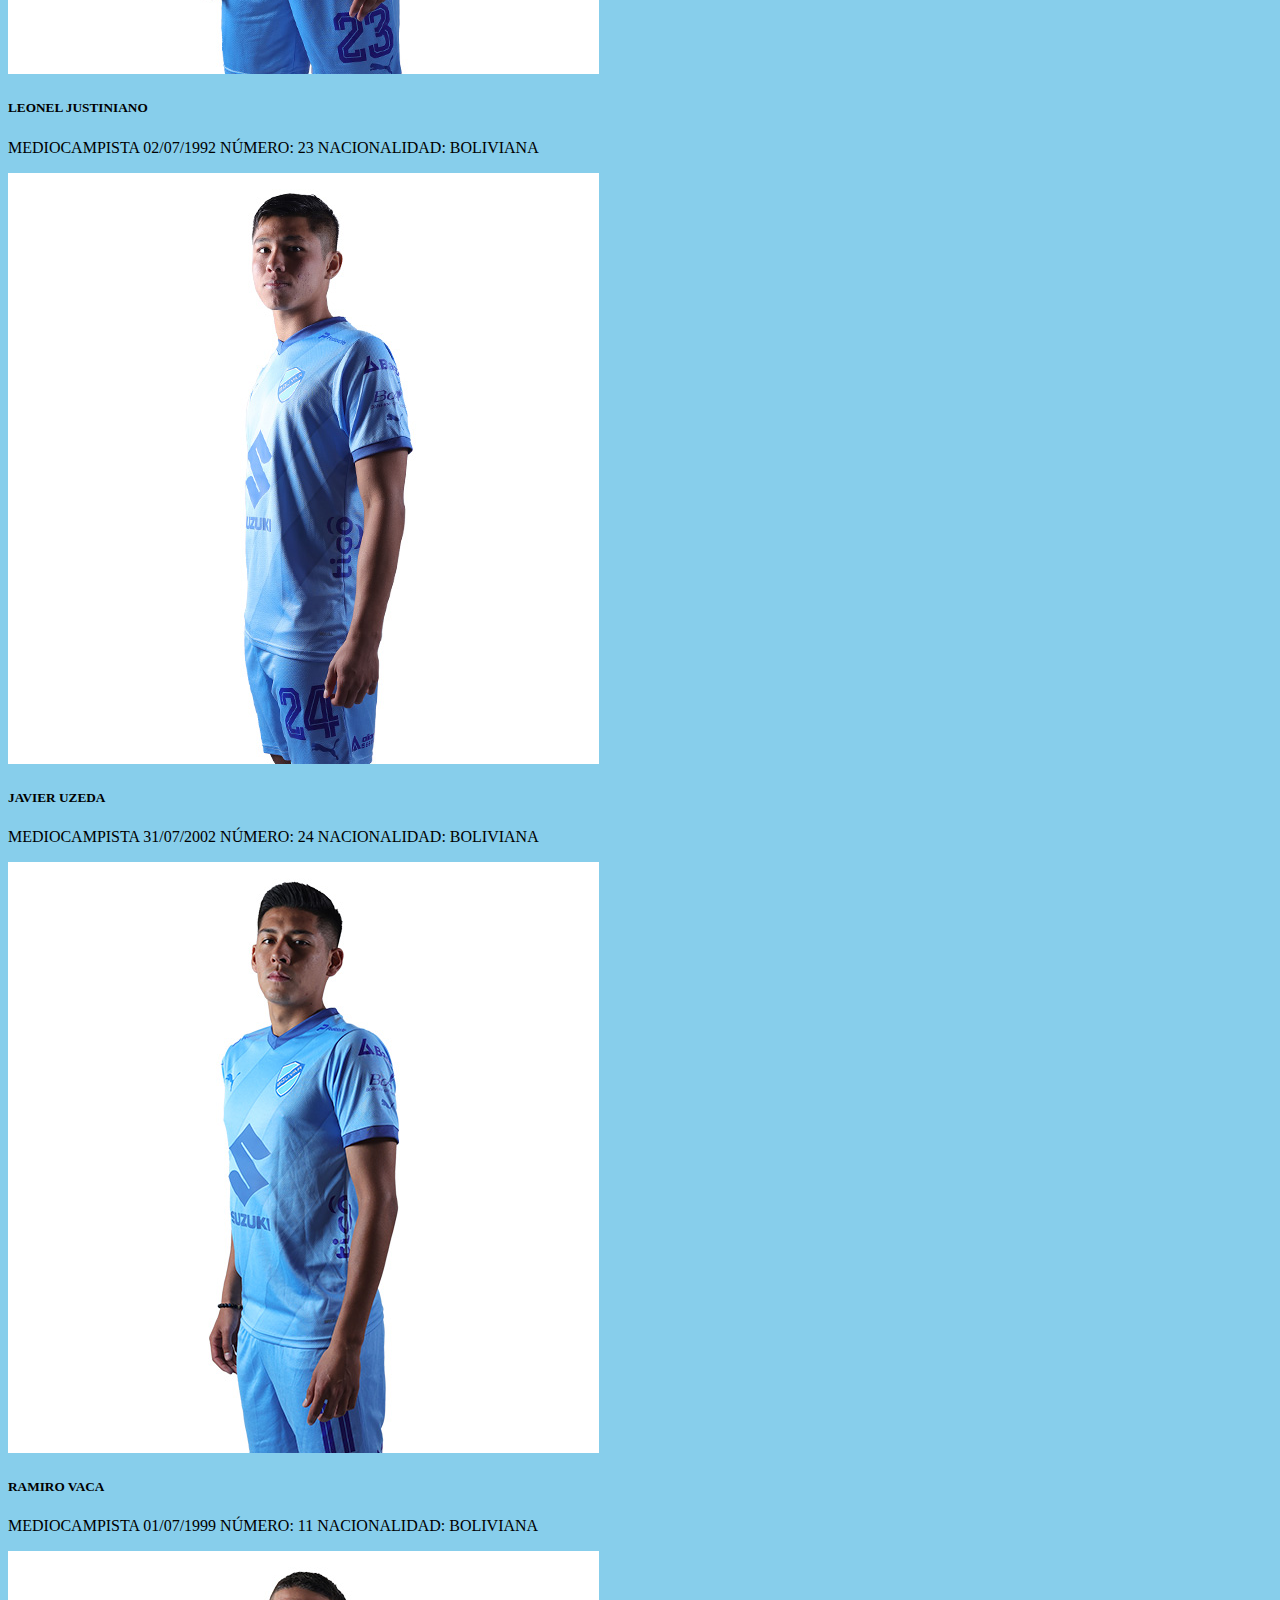
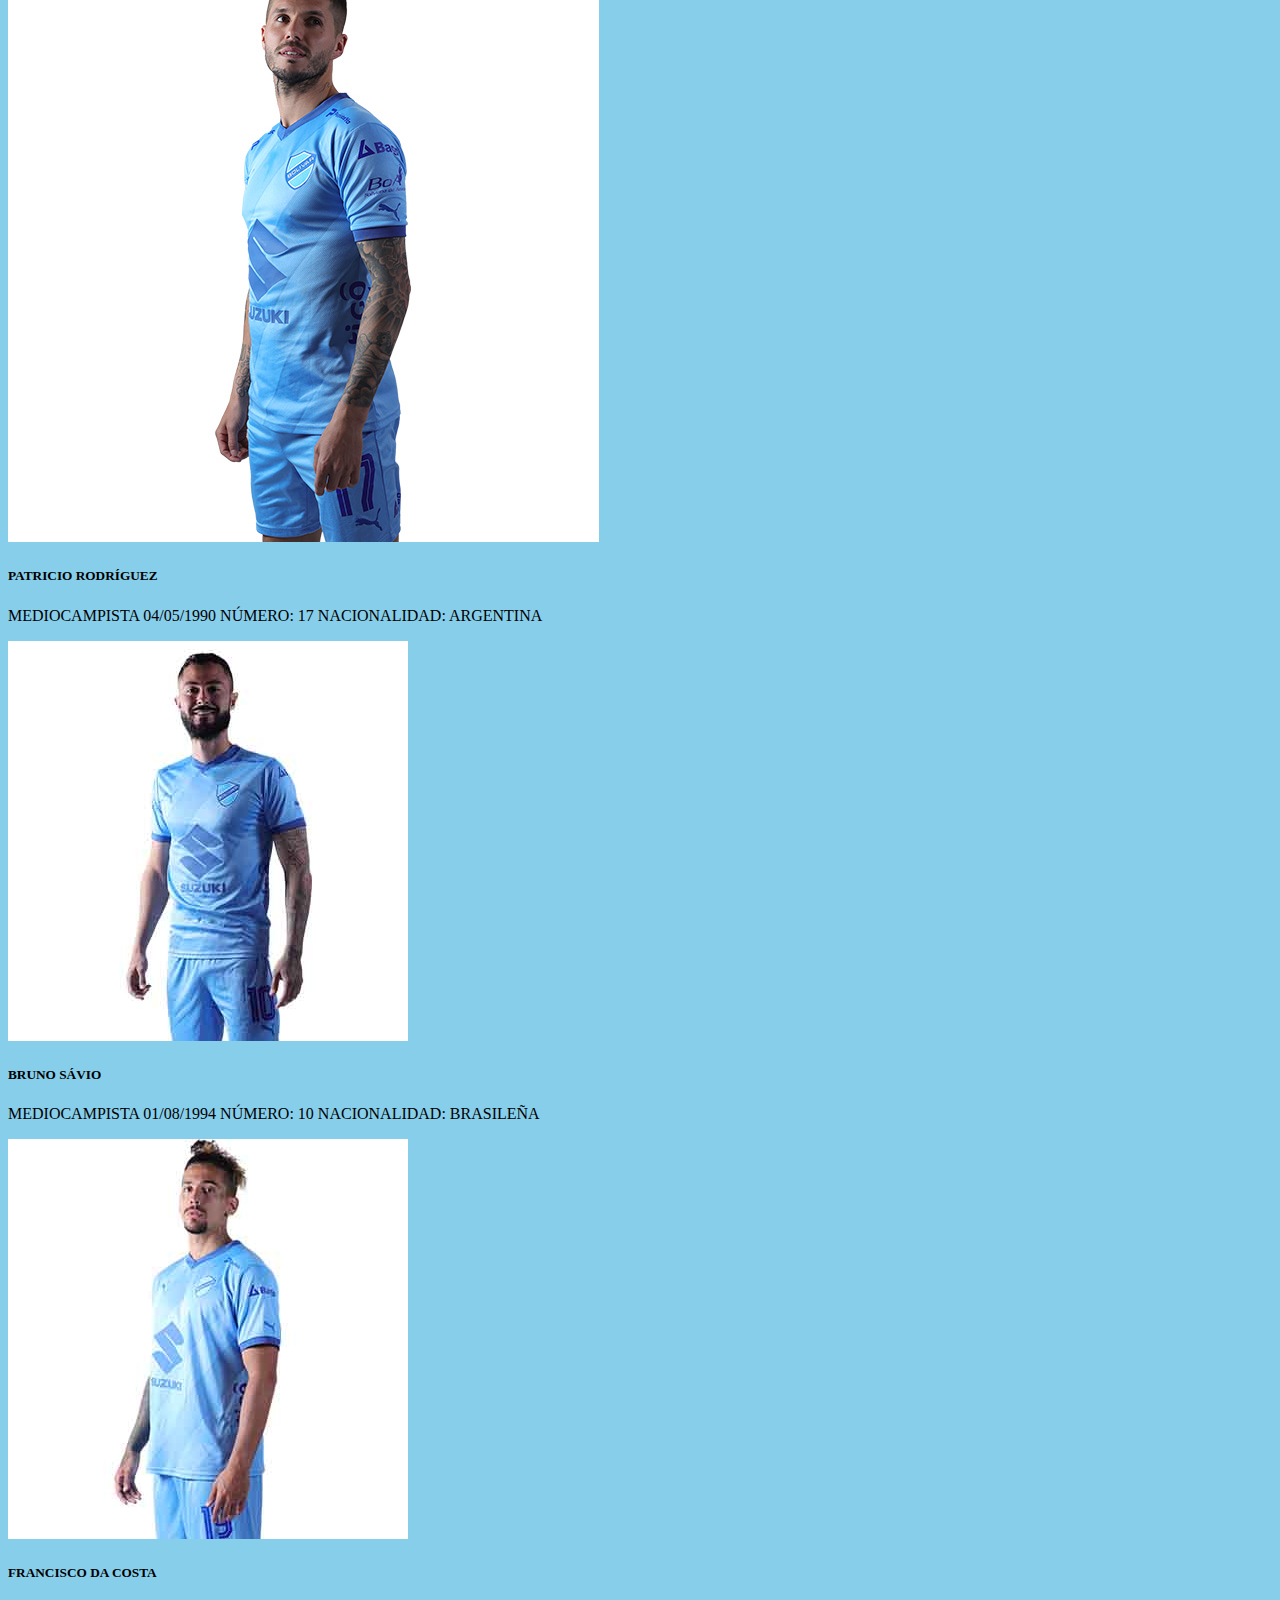
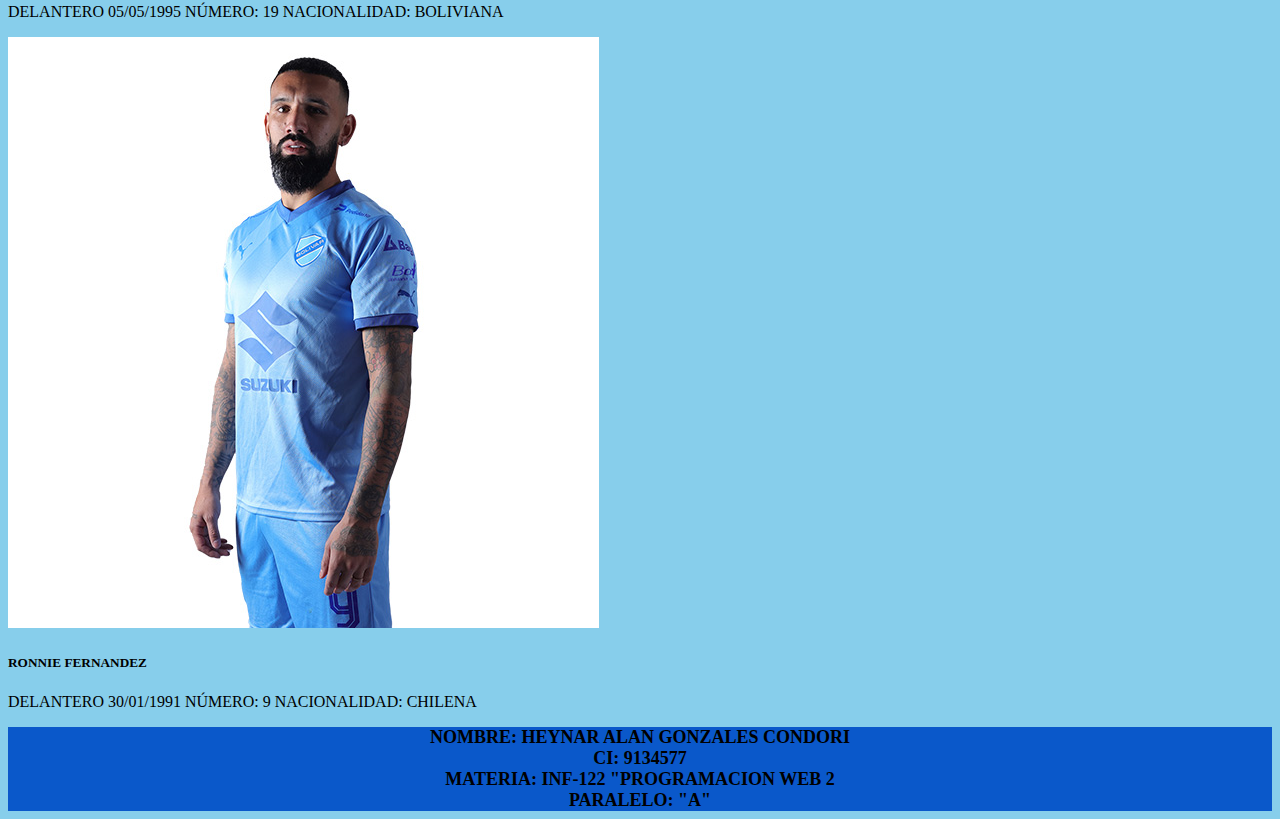
<file: jugadores.html>
<!doctype html>
<html lang="en">
  <head>
    <meta charset="utf-8">
    <meta name="viewport" content="width=device-width, initial-scale=1">
    <title>Plantel</title>
    
    <link href="https://cdn.jsdelivr.net/npm/bootstrap@5.3.2/dist/css/bootstrap.min.css" rel="stylesheet" integrity="sha384-T3c6CoIi6uLrA9TneNEoa7RxnatzjcDSCmG1MXxSR1GAsXEV/Dwwykc2MPK8M2HN" crossorigin="anonymous">
  </head>
  <body style="background-color:skyblue">


    <h1 style="text-align: center;">PRIMER PLANTEL
      <a href="index.html" class="btn btn-primary">VOLVER AL MENU</a>
    </h1>
    
    <!--contenedor 1-->

    <div class="container mt-5">
      <div class="row">
        <div class="col-sm-12 col-md-6 col-lg-3">
          <div class="card" style="width: auto;">
            <img src="Imagenes/lampe.jpg" class="card-img-top" alt="...">
            <div class="card-body">
              <h5 class="card-title">CARLOS LAMPE</h5>
              <p class="card-text">
                ARQUERO
                17/03/1987
                NÚMERO: 1
                NACIONALIDAD: BOLIVIANO
              </p>
            </div>
          </div>
        </div>
        <div class="col-sm-12 col-md-6 col-lg-3">
          <div class="card" style="width: auto;">
            <img src="Imagenes/ferreira.jpg" class="card-img-top" alt="...">
            <div class="card-body">
              <h5 class="card-title">NICOLAS FERREYRA</h5>
              <p class="card-text">
                DEFENSOR
                30/03/1993
                NÚMERO: 22
                NACIONALIDAD: ARGENTINA
              </p>
            </div>
          </div>
        </div>
        <div class="col-sm-12 col-md-6 col-lg-3">
          <div class="card" style="width: auto;">
            <img src="Imagenes/brian.jpg" class="card-img-top" alt="...">
            <div class="card-body">
              <h5 class="card-title">BRYAN BENTABERRY</h5>
              <p class="card-text">
                DEFENSOR
                21/01/1997
                NÚMERO: 3
                NACIONALIDAD: URUGUAYA
              </p>
            </div>
          </div>
        </div>
        <div class="col-sm-12 col-md-6 col-lg-3">
          <div class="card" style="width: auto;">
            <img src="Imagenes/jairo.jpg" class="card-img-top" alt="...">
            <div class="card-body">
              <h5 class="card-title">JAIRO QUINTEROS</h5>
              <p class="card-text">
                DEFENSOR
                07/02/2001
                NÚMERO: 5
                NACIONALIDAD: BOLIVIANA
              </p>
            </div>
          </div>
        </div>
      </div>
    </div>
    <!--contenedor 2-->

    <div class="container mt-5">
      <div class="row">
        <div class="col-sm-12 col-md-6 col-lg-3">
          <div class="card" style="width: auto;">
            <img src="Imagenes/beja.jpg" class="card-img-top" alt="...">
            <div class="card-body">
              <h5 class="card-title">DIEGO BEJARANO</h5>
              <p class="card-text">
                DEFENSOR
                24/08/1991
                NÚMERO: 8
                NACIONALIDAD: BOLIVIANA
              </p>
            </div>
          </div>
        </div>
        <div class="col-sm-12 col-md-6 col-lg-3">
          <div class="card" style="width: auto;">
            <img src="Imagenes/jesus.jpg" class="card-img-top" alt="...">
            <div class="card-body">
              <h5 class="card-title">JESUS SAGREDO</h5>
              <p class="card-text">
                DEFENSOR
                10/03/1994
                NÚMERO: 2
                NACIONALIDAD: BOLIVIANA
              </p>
            </div>
          </div>
        </div>
        <div class="col-sm-12 col-md-6 col-lg-3">
          <div class="card" style="width: auto;">
            <img src="Imagenes/villa.jpg" class="card-img-top" alt="...">
            <div class="card-body">
              <h5 class="card-title">GABRIEL VILLAMIL</h5>
              <p class="card-text">
                MEDIOCAMPISTA 
                28/06/2001
                NÚMERO: 15
                NACIONALIDAD: BOLIVIANA
              </p>
            </div>
          </div>
        </div>
        <div class="col-sm-12 col-md-6 col-lg-3">
          <div class="card" style="width: auto;">
            <img src="Imagenes/justi.jpg" class="card-img-top" alt="...">
            <div class="card-body">
              <h5 class="card-title">LEONEL JUSTINIANO</h5>
              <p class="card-text">
                MEDIOCAMPISTA 
                02/07/1992
                NÚMERO: 23
                NACIONALIDAD: BOLIVIANA
              </p>
            </div>
          </div>
        </div>
      </div>
    </div>
    <!--contenedor 3-->

    <div class="container mt-5">
      <div class="row">
        <div class="col-sm-12 col-md-6 col-lg-3">
          <div class="card" style="width: auto;">
            <img src="Imagenes/javier.jpg" class="card-img-top" alt="...">
            <div class="card-body">
              <h5 class="card-title">JAVIER UZEDA</h5>
              <p class="card-text">
                MEDIOCAMPISTA
                31/07/2002
                NÚMERO: 24
                NACIONALIDAD: BOLIVIANA
              </p>
            </div>
          </div>
        </div>
        <div class="col-sm-12 col-md-6 col-lg-3">
          <div class="card" style="width: auto;">
            <img src="Imagenes/vaca.jpg" class="card-img-top" alt="...">
            <div class="card-body">
              <h5 class="card-title">RAMIRO VACA</h5>
              <p class="card-text">
                MEDIOCAMPISTA 
                01/07/1999
                NÚMERO: 11
                NACIONALIDAD: BOLIVIANA 
              </p>
            </div>
          </div>
        </div>
        <div class="col-sm-12 col-md-6 col-lg-3">
          <div class="card" style="width: auto;">
            <img src="Imagenes/pato.jpg" class="card-img-top" alt="...">
            <div class="card-body">
              <h5 class="card-title">PATRICIO RODRÍGUEZ</h5>
              <p class="card-text">
                MEDIOCAMPISTA 
                04/05/1990
                NÚMERO: 17
                NACIONALIDAD: ARGENTINA
              </p>
            </div>
          </div>
        </div>
        <div class="col-sm-12 col-md-6 col-lg-3">
          <div class="card" style="width: auto;">
            <img src="Imagenes/bruno.jpg" class="card-img-top" alt="...">
            <div class="card-body">
              <h5 class="card-title">BRUNO SÁVIO</h5>
              <p class="card-text">
                MEDIOCAMPISTA 
                01/08/1994
                NÚMERO: 10
                NACIONALIDAD: BRASILEÑA
              </p>
            </div>
          </div>
        </div>
      </div>
    </div>
    <!--contenedor 4-->

    <div class="container mt-5">
      <div class="row">
        <div class="col-sm-12 col-md-6 col-lg-3">
          <div class="card" style="width: auto;">
            <img src="Imagenes/chico.jpg" class="card-img-top" alt="...">
            <div class="card-body">
              <h5 class="card-title">FRANCISCO DA COSTA</h5>
              <p class="card-text">
                DELANTERO
                05/05/1995
                NÚMERO: 19
                NACIONALIDAD: BOLIVIANA
              </p>
            </div>
          </div>
        </div>
        <div class="col-sm-12 col-md-6 col-lg-3">
          <div class="card" style="width: auto;">
            <img src="Imagenes/rony.jpg" class="card-img-top" alt="...">
            <div class="card-body">
              <h5 class="card-title">RONNIE FERNANDEZ</h5>
              <p class="card-text">
                DELANTERO
                30/01/1991
                NÚMERO: 9
                NACIONALIDAD: CHILENA
              </p>
            </div>
          </div>
        </div>
        <div class="col-sm-12 col-md-6 col-lg-3">

        </div>
      </div>
    </div>

    <footer style=" text-decoration: black;
       text-align: center;
       background-color: #0a58ca;
       font-size: large;
       font-weight:bolder;">NOMBRE: HEYNAR ALAN GONZALES CONDORI <br>
        CI: 9134577 <br>
        MATERIA: INF-122 "PROGRAMACION WEB 2 <br>
        PARALELO: "A" <br>
    </footer>

    <script src="https://cdn.jsdelivr.net/npm/bootstrap@5.3.2/dist/js/bootstrap.bundle.min.js" integrity="sha384-C6RzsynM9kWDrMNeT87bh95OGNyZPhcTNXj1NW7RuBCsyN/o0jlpcV8Qyq46cDfL" crossorigin="anonymous"></script>
  </body>
</html>
</file>
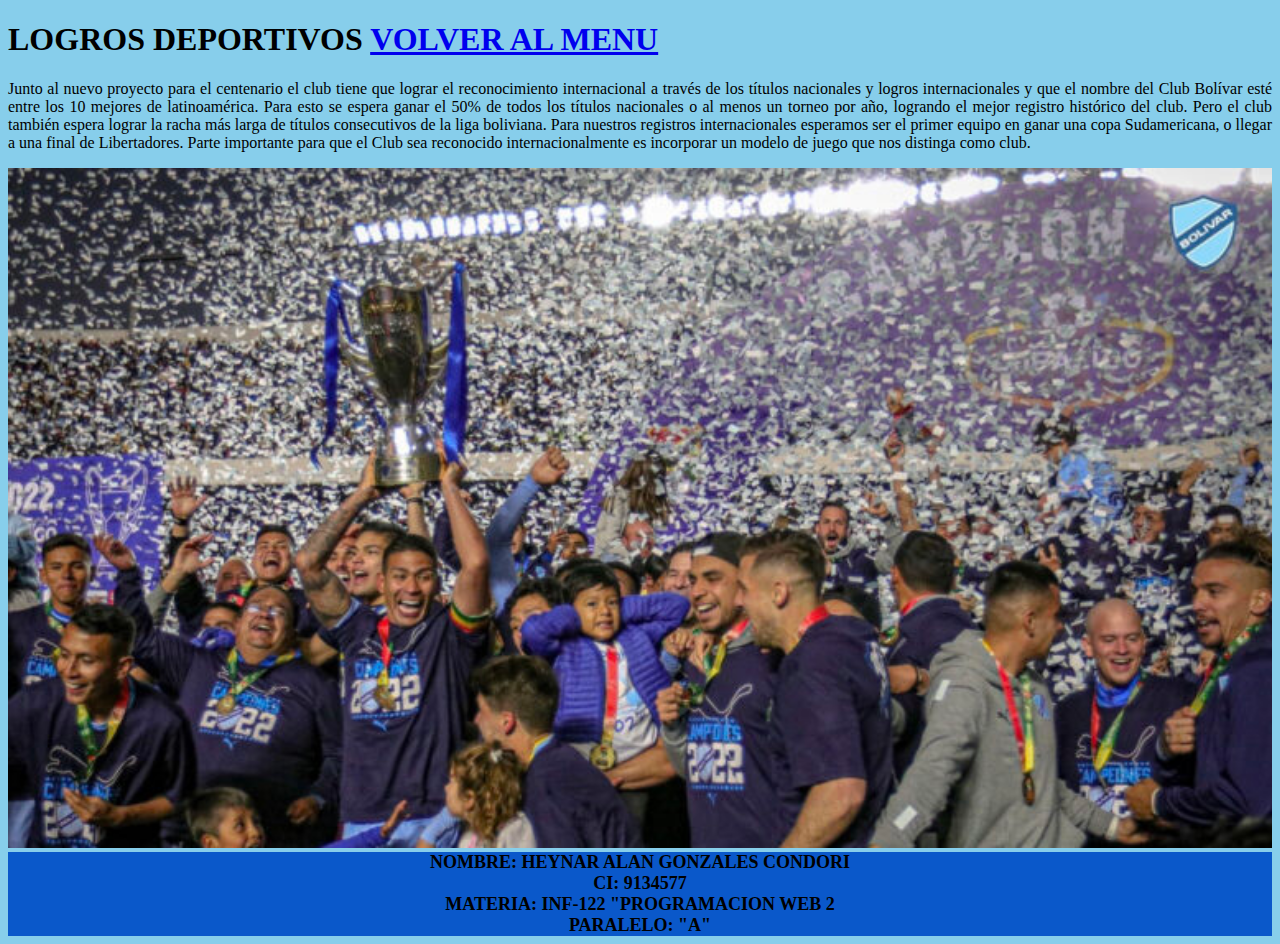
<file: logros.html>
<!doctype html>
<html lang="en">
  <head>
    <meta charset="utf-8">
    <meta name="viewport" content="width=device-width, initial-scale=1">
    <title>Logros</title>
    <link href="https://cdn.jsdelivr.net/npm/bootstrap@5.3.2/dist/css/bootstrap.min.css" rel="stylesheet" integrity="sha384-T3c6CoIi6uLrA9TneNEoa7RxnatzjcDSCmG1MXxSR1GAsXEV/Dwwykc2MPK8M2HN" crossorigin="anonymous">
  </head>
  <body style="background-color:skyblue">


    

    <div class="container mt-5">
        <div class="row">
            <div class="col-sm-12 col-md-6">
                <h1>LOGROS DEPORTIVOS
                    <a href="index.html" class="btn btn-primary">VOLVER AL MENU</a>
                </h1>
                <p style="text-align: justify;">
                    Junto al nuevo proyecto para el centenario el club tiene que lograr el reconocimiento internacional a través de los títulos nacionales y logros internacionales y que el nombre del Club Bolívar esté entre los 10 mejores de latinoamérica.
                    Para esto se espera ganar el 50% de todos los títulos nacionales o al menos un torneo por año, logrando el mejor registro histórico del club. Pero el club también espera lograr la racha más larga de títulos consecutivos de la liga boliviana.
                    Para nuestros registros internacionales esperamos ser el primer equipo en ganar una copa Sudamericana, o llegar a una final de Libertadores.
                    Parte importante para que el Club sea reconocido internacionalmente es incorporar un modelo de juego que nos distinga como club.
                </p>
            </div>
            <div class="col-sm-12 col-md-6">
                <img src="Imagenes/logro.jpeg" alt="" style="width: 100%;">
            </div>
        </div>
    </div>

    <footer style=" text-decoration: black;
       text-align: center;
       background-color: #0a58ca;
       font-size: large;
       font-weight:bolder;">NOMBRE: HEYNAR ALAN GONZALES CONDORI <br>
        CI: 9134577 <br>
        MATERIA: INF-122 "PROGRAMACION WEB 2 <br>
        PARALELO: "A" <br>
    </footer>



    <script src="https://cdn.jsdelivr.net/npm/bootstrap@5.3.2/dist/js/bootstrap.bundle.min.js" integrity="sha384-C6RzsynM9kWDrMNeT87bh95OGNyZPhcTNXj1NW7RuBCsyN/o0jlpcV8Qyq46cDfL" crossorigin="anonymous"></script>
  </body>
</html>
</file>
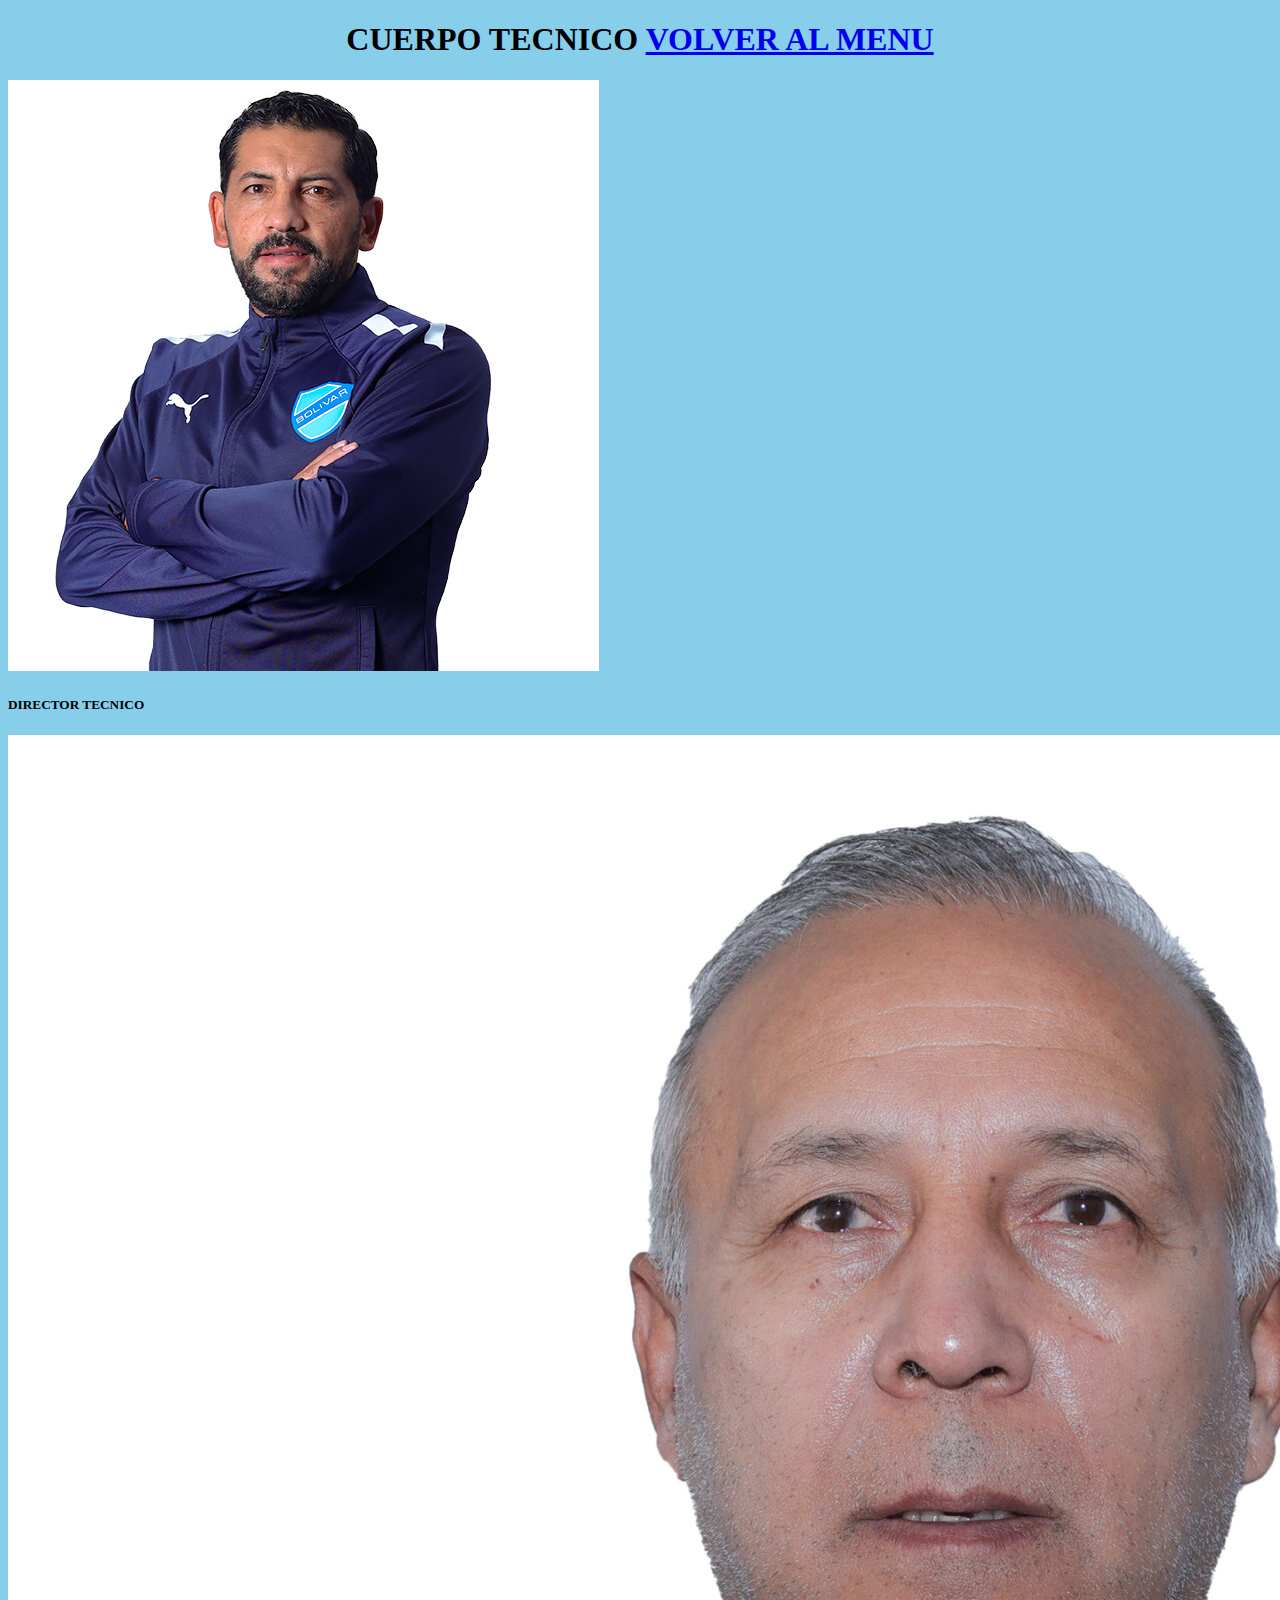
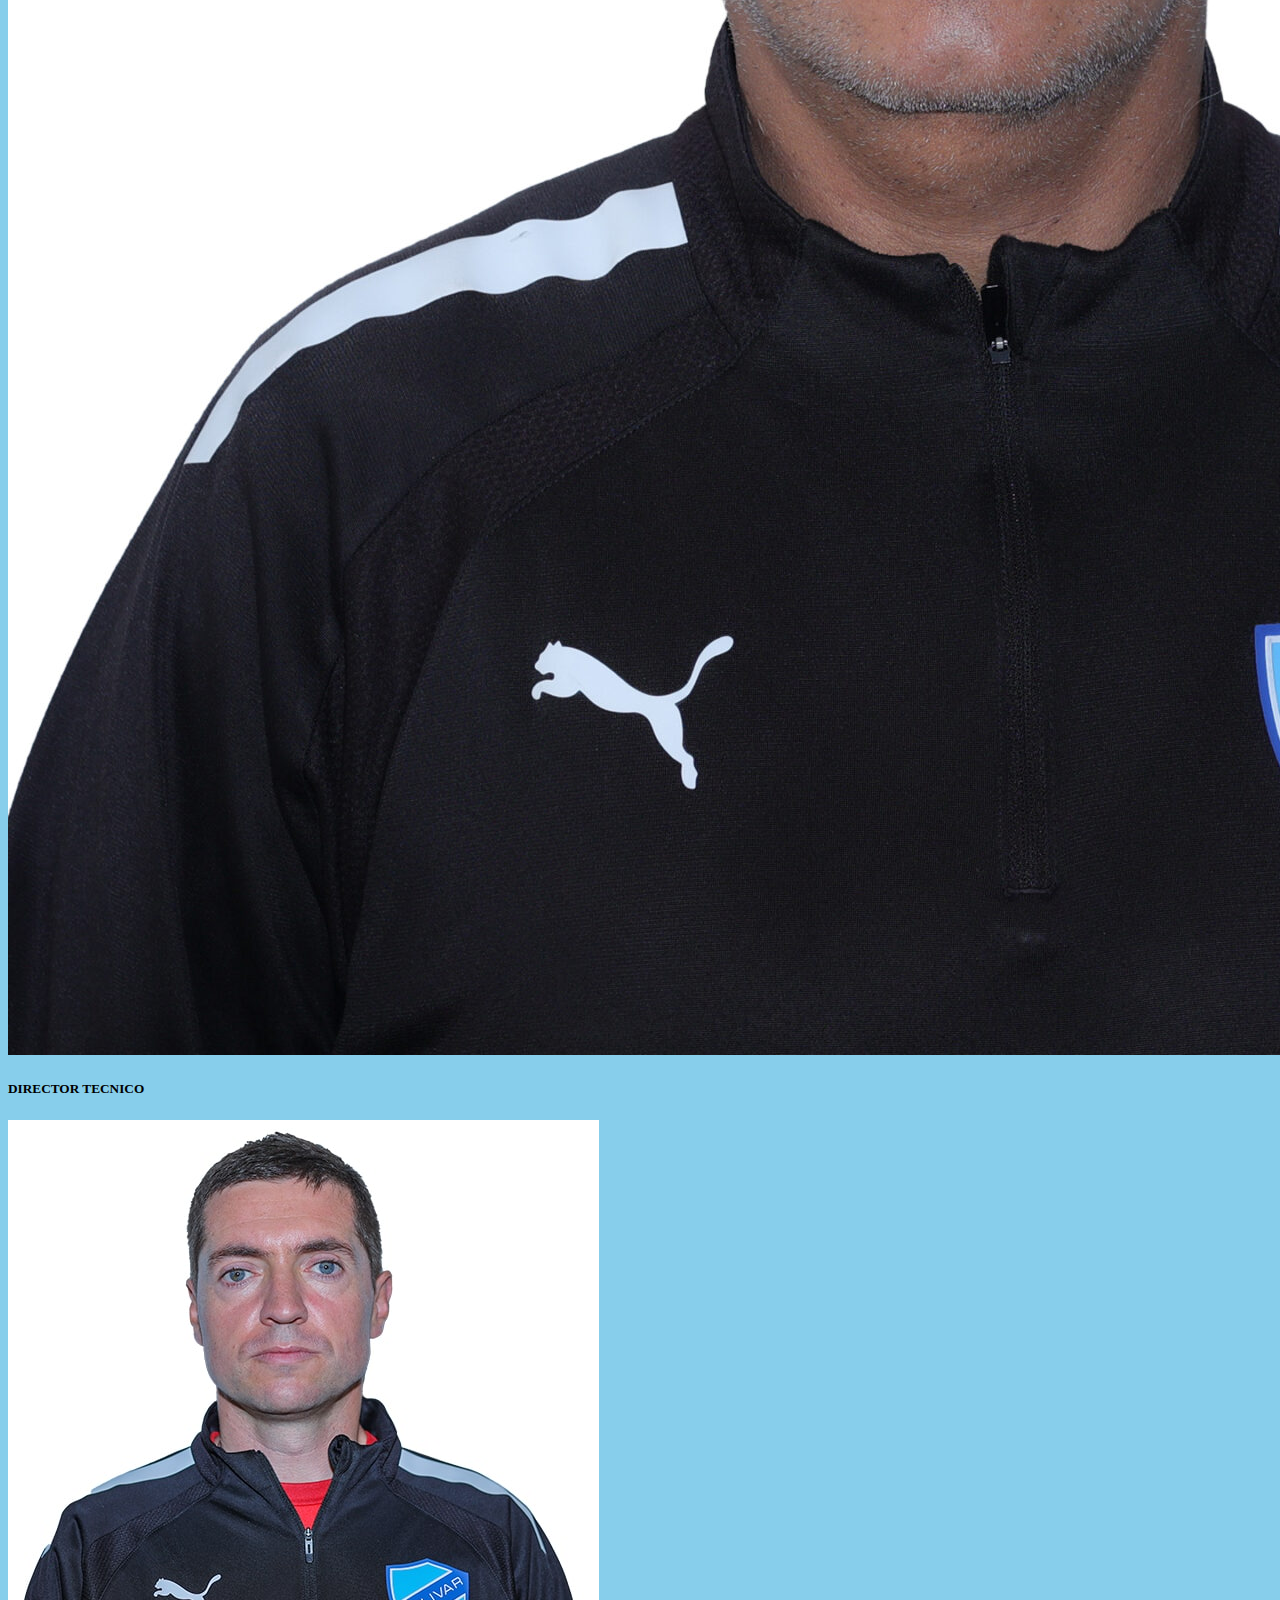
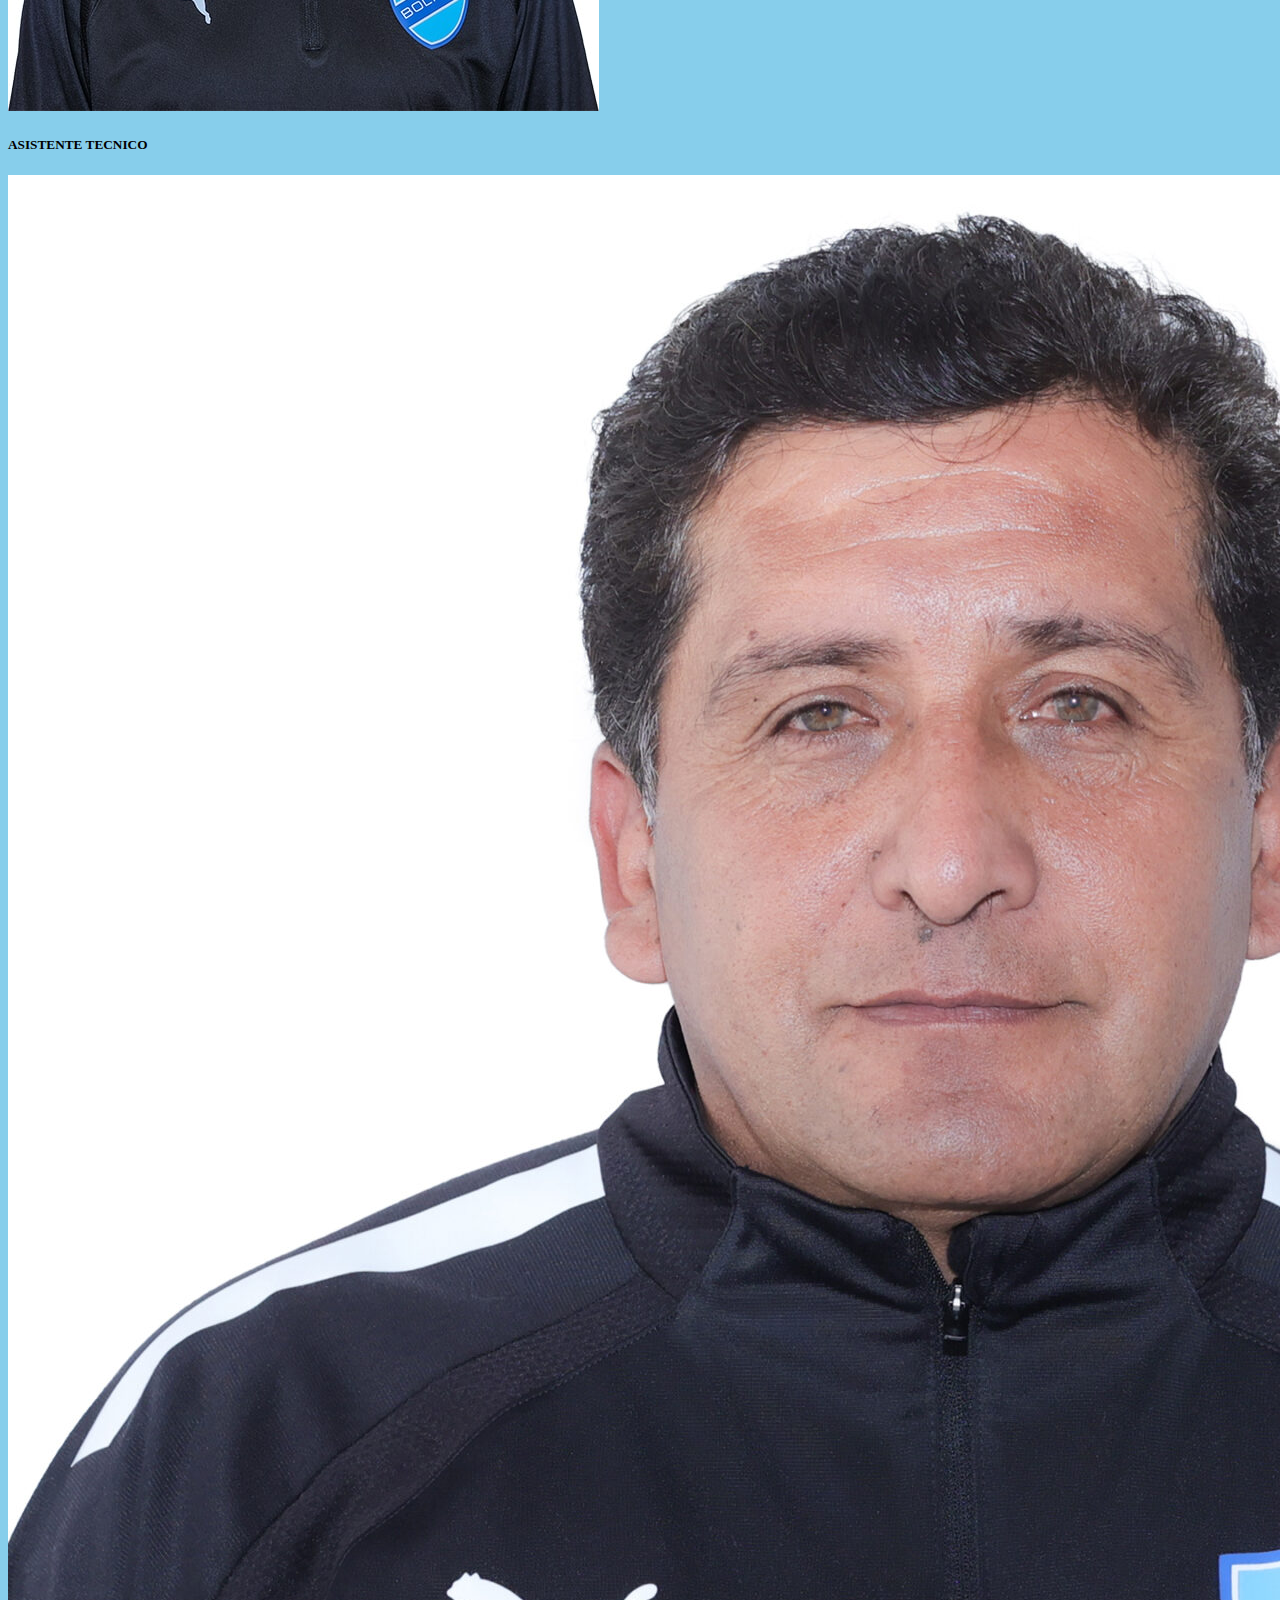
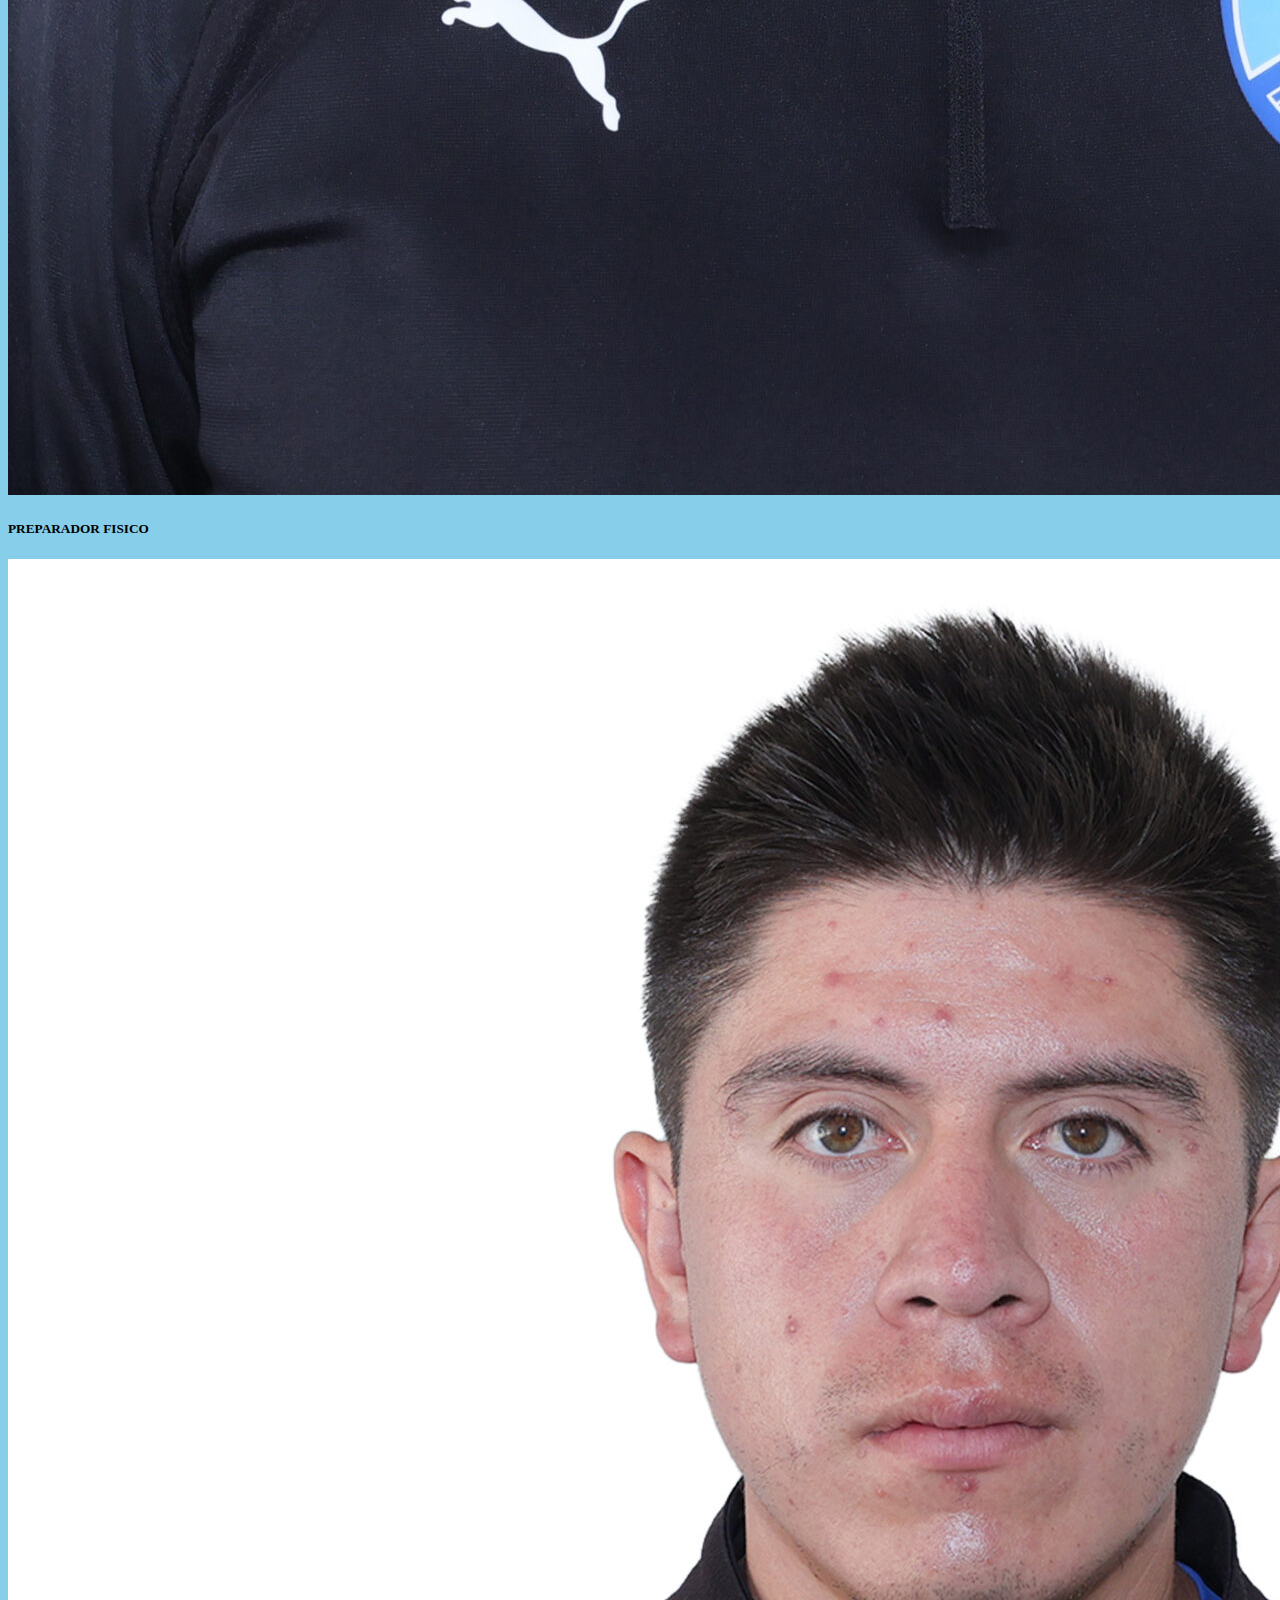
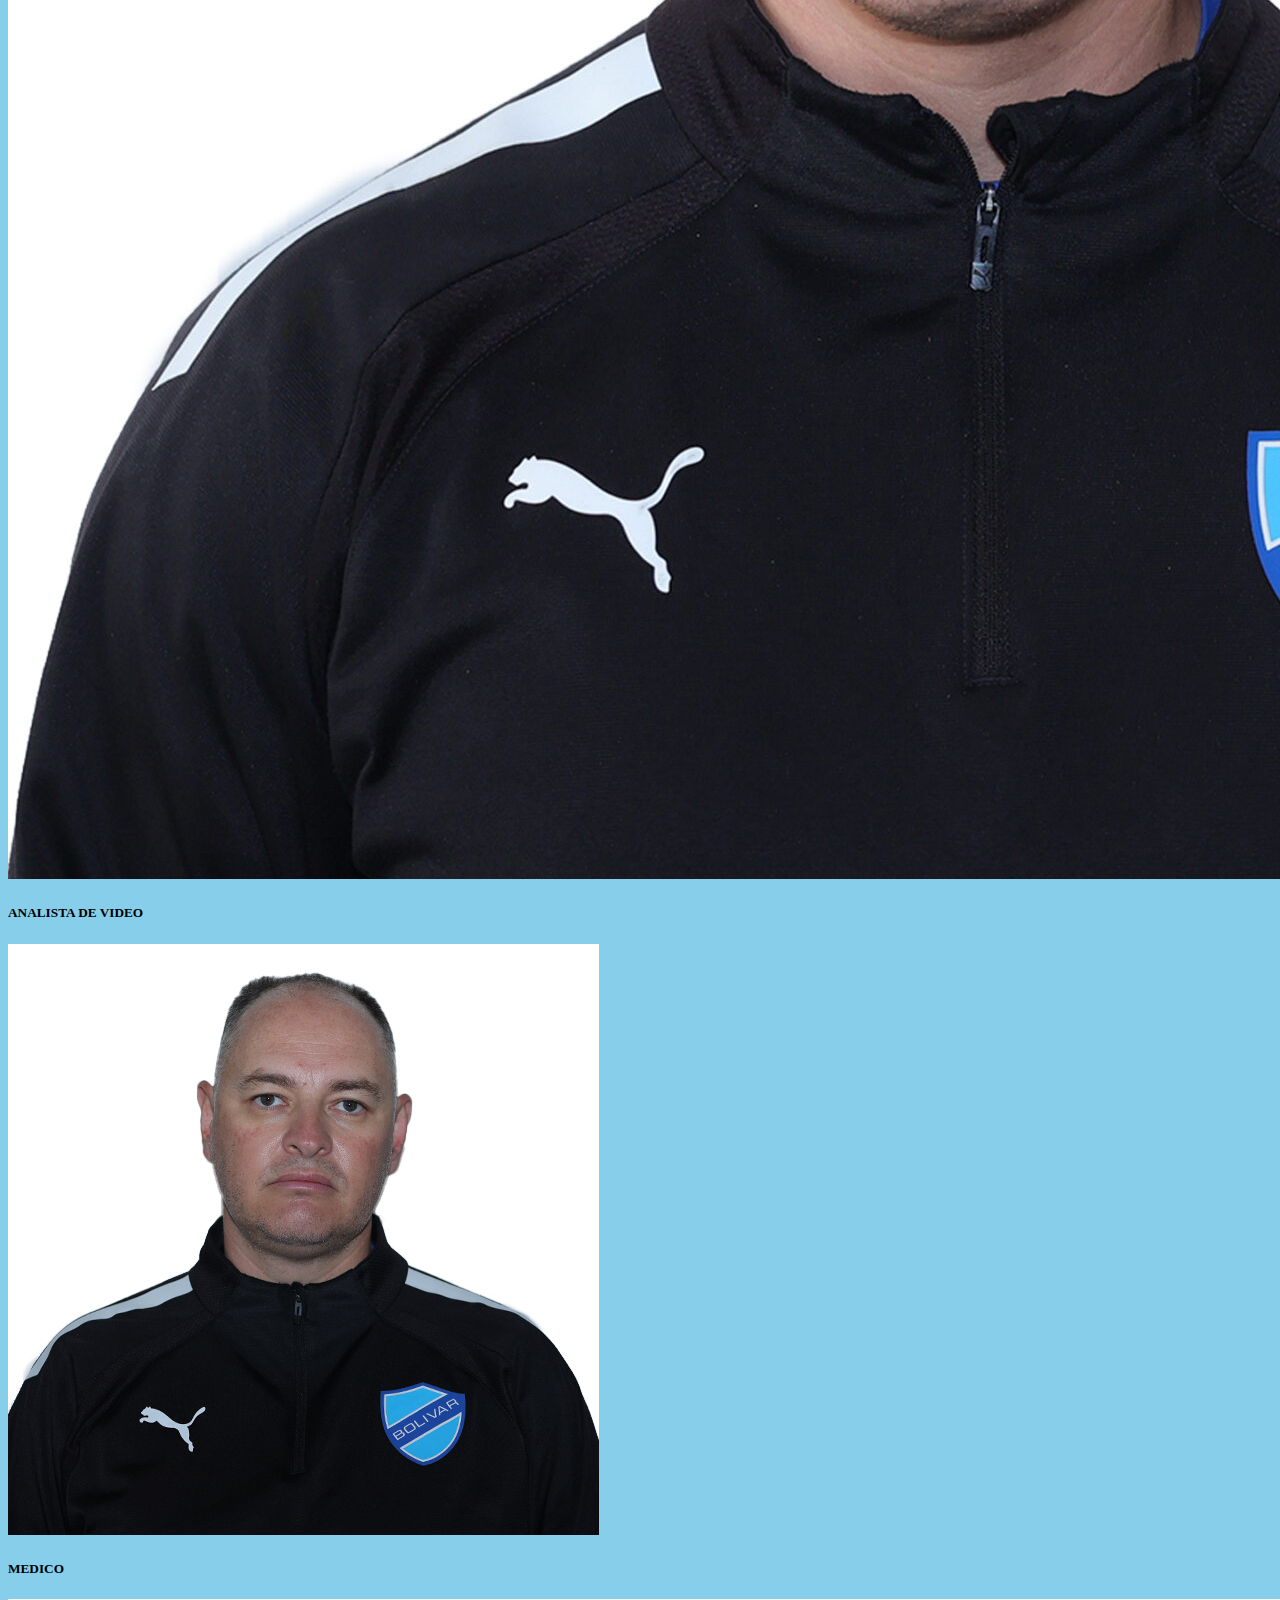
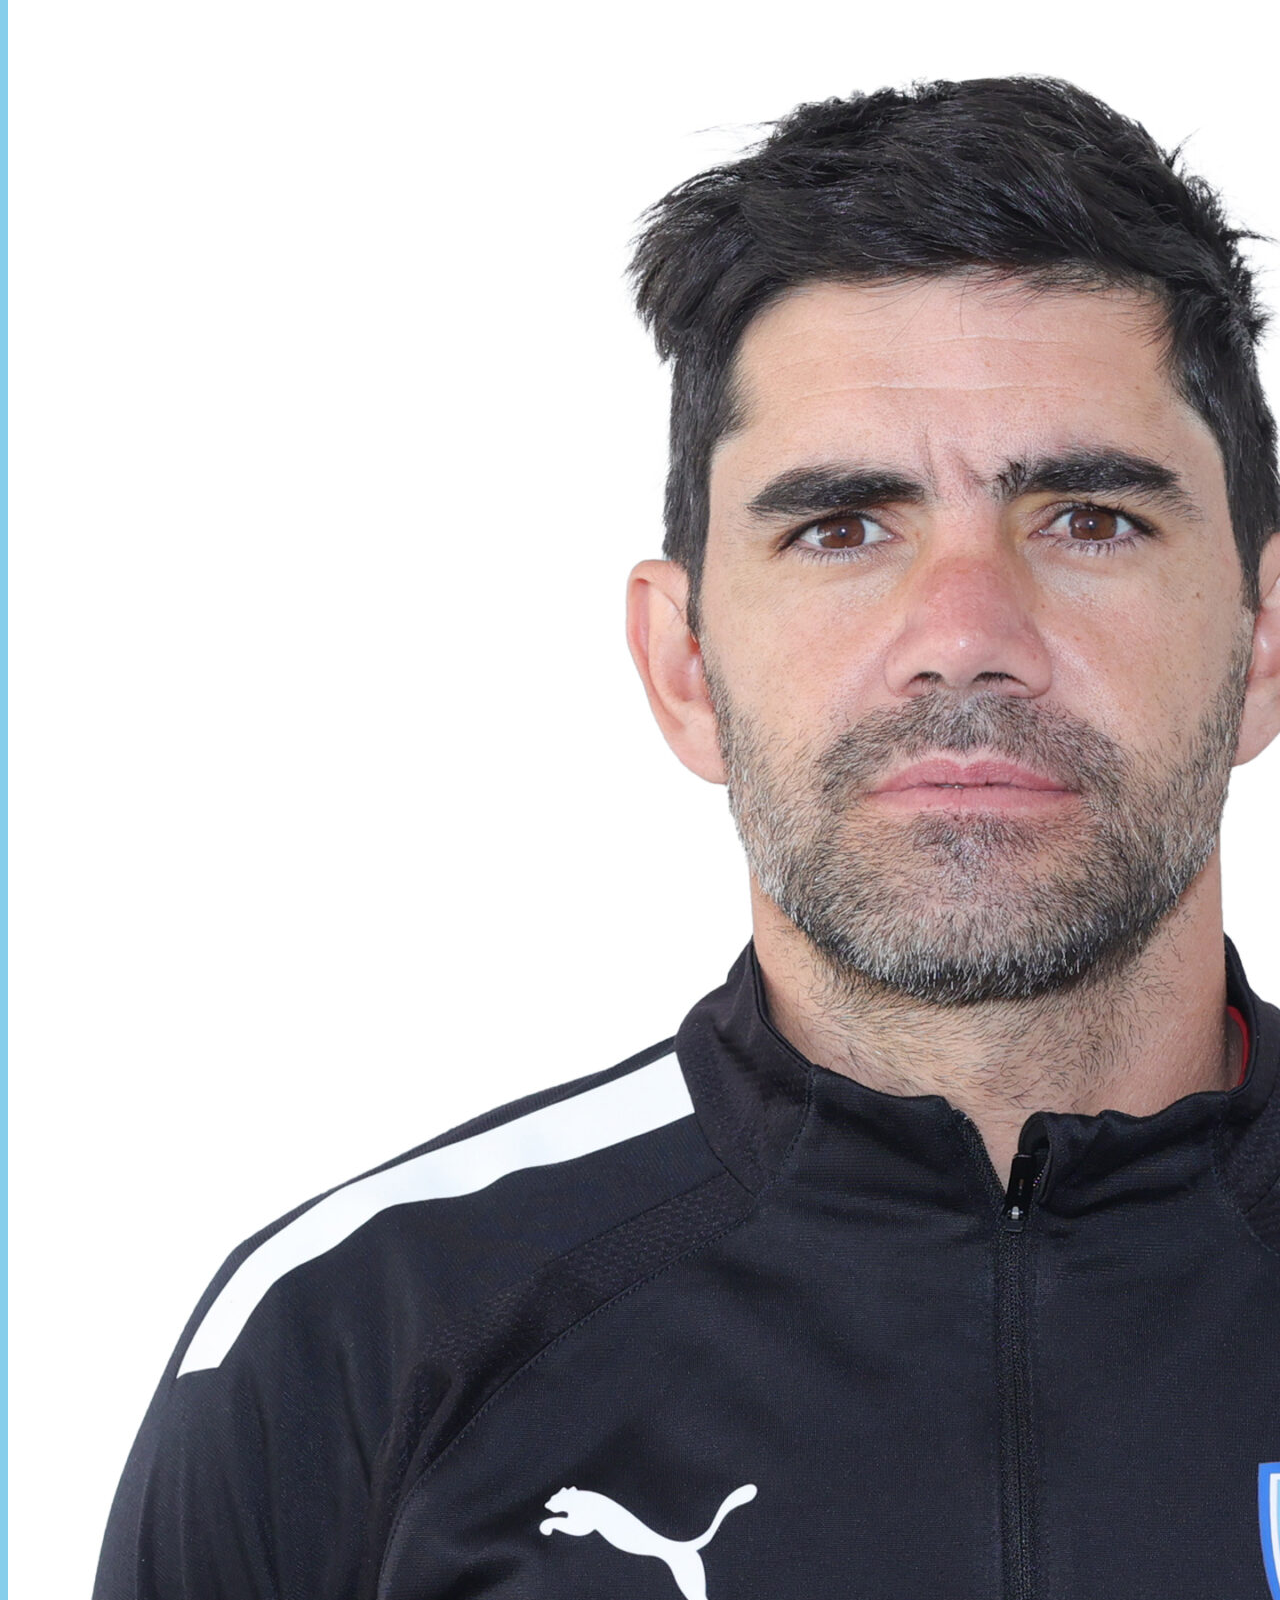
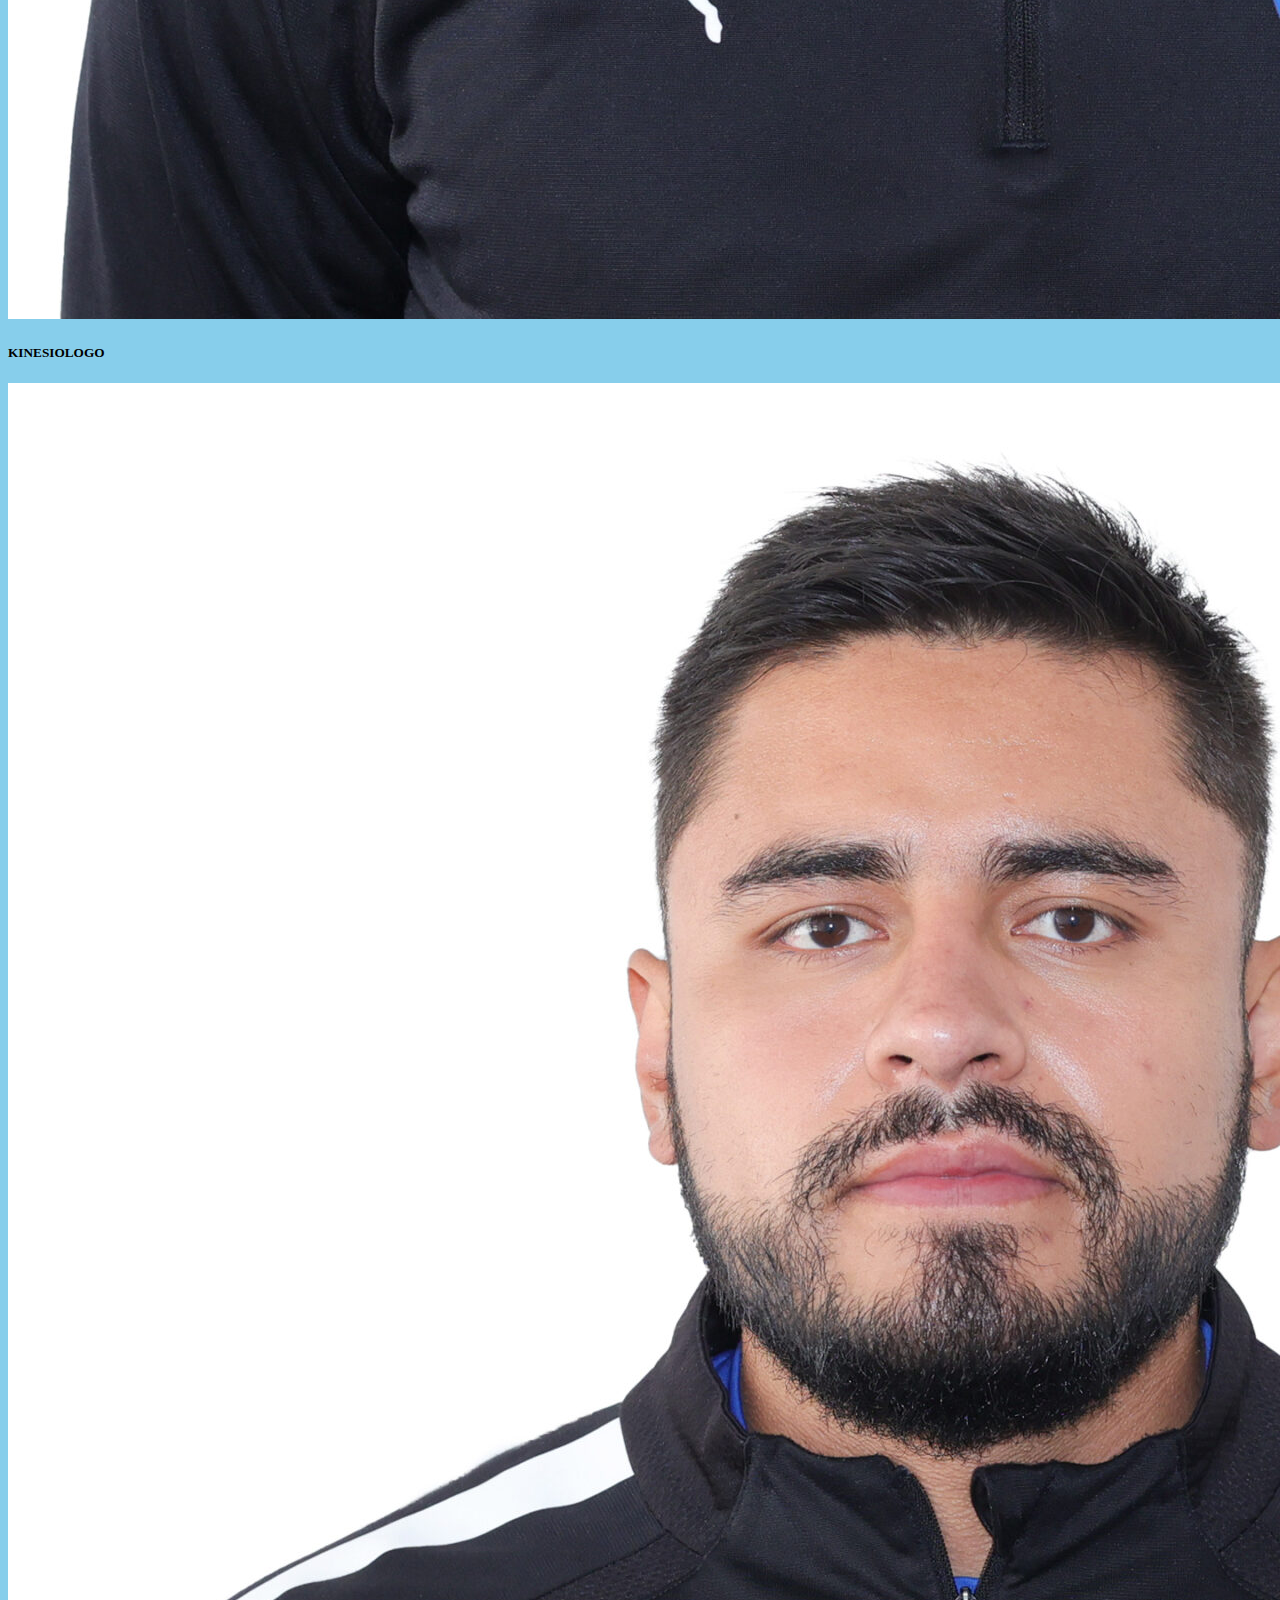
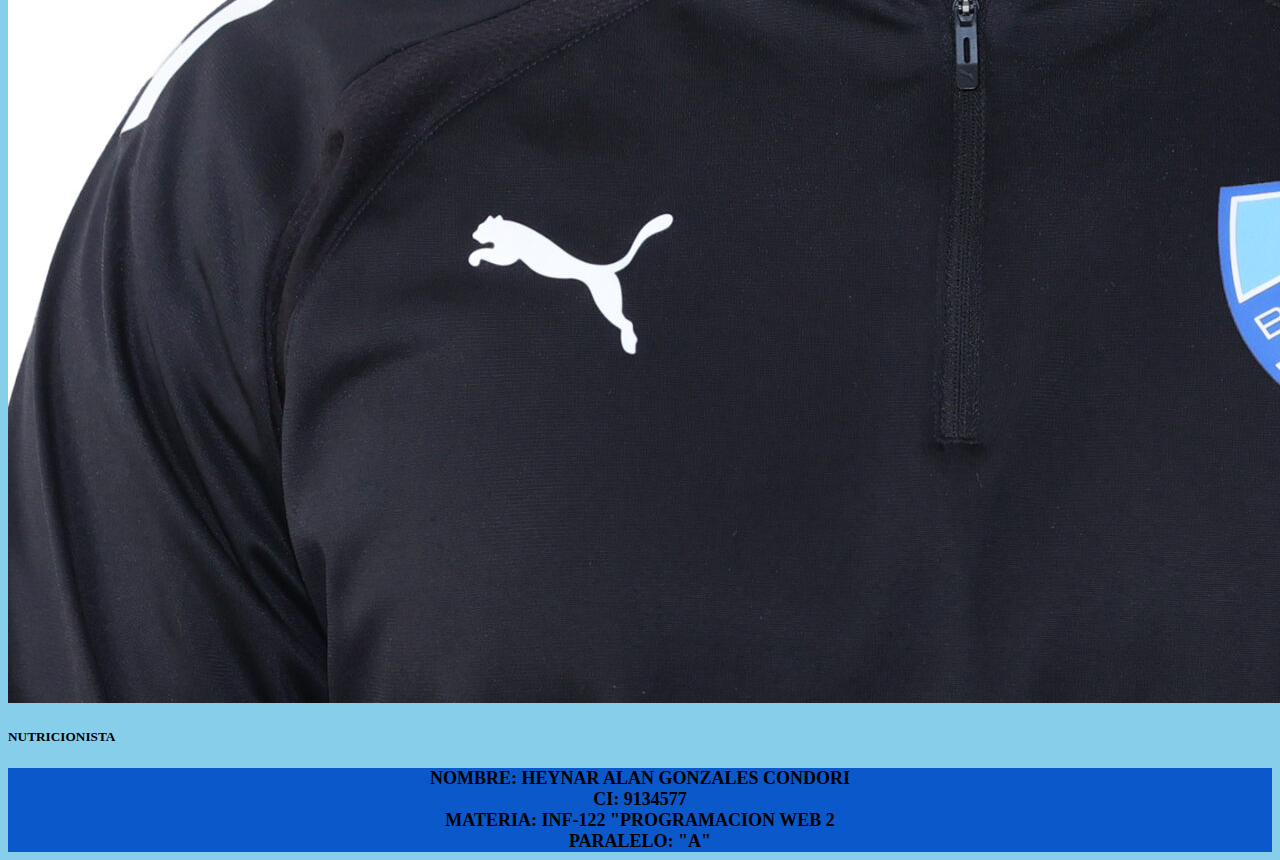
<file: tecnico.html>
<!doctype html>
<html lang="en">
  <head>
    <meta charset="utf-8">
    <meta name="viewport" content="width=device-width, initial-scale=1">
    <title>Tecnico</title>
    <link href="https://cdn.jsdelivr.net/npm/bootstrap@5.3.2/dist/css/bootstrap.min.css" rel="stylesheet" integrity="sha384-T3c6CoIi6uLrA9TneNEoa7RxnatzjcDSCmG1MXxSR1GAsXEV/Dwwykc2MPK8M2HN" crossorigin="anonymous">
  </head>
  <body style="background-color:skyblue">
       <h1 style="text-align: center;">CUERPO TECNICO
        <a href="index.html" class="btn btn-primary">VOLVER AL MENU</a>
       </h1> 

       <!--contenedor 1-->
       <div class="container mt-4">
        <div class="row">
          <div class="col-sm-4 col-md-4">
            <div class="card" style="width: auto;">
              <img src="Imagenes/walter.jpg" class="card-img-top" alt="...">
              <div class="card-body">
                <h5 class="card-title">DIRECTOR TECNICO</h5>
                <p class="card-text">
                
                </p>
              </div>
            </div>
          </div>
          <div class="col-sm-4 col-md-4">
            <div class="card" style="width: auto;">
              <img src="Imagenes/bladi.jpg" class="card-img-top" alt="...">
              <div class="card-body">
                <h5 class="card-title">DIRECTOR TECNICO</h5>
                <p class="card-text">
                  
                </p>
              </div>
            </div>
          </div>
          <div class="col-sm-4 col-md-4">
            <div class="card" style="width: auto;">
              <img src="Imagenes/unai.jpg" class="card-img-top" alt="...">
              <div class="card-body">
                <h5 class="card-title">ASISTENTE TECNICO</h5>
                <p class="card-text">
                 
                </p>
              </div>
            </div>
          </div>
        </div>
       </div>
       <!--contenedor 2-->

       <div class="container mt-4">
        <div class="row">
          <div class="col-sm-4 col-md-4">
            <div class="card" style="width: auto;">
              <img src="Imagenes/rolando.jpg" class="card-img-top" alt="...">
              <div class="card-body">
                <h5 class="card-title">PREPARADOR FISICO</h5>
                <p class="card-text">
                  
                </p>
              </div>
            </div>
          </div>
          <div class="col-sm-4 col-md-4">
            <div class="card" style="width: auto;">
              <img src="Imagenes/alfredo.jpg" class="card-img-top" alt="...">
              <div class="card-body">
                <h5 class="card-title">ANALISTA DE VIDEO</h5>
                <p class="card-text">
                  
                </p>
              </div>
            </div>
          </div>
          <div class="col-sm-4 col-md-4">
            <div class="card" style="width: auto;">
              <img src="Imagenes/guillermo.jpg" class="card-img-top" alt="...">
              <div class="card-body">
                <h5 class="card-title">MEDICO</h5>
                <p class="card-text">
                  
                </p>
              </div>
            </div>
          </div>
        </div>
       </div>
      <!--contenedor 3-->

      <div class="container mt-4">
        <div class="row">
          <div class="col-sm-4 col-md-4">
            <div class="card" style="width: auto;">
              <img src="Imagenes/gonzalo.jpg" class="card-img-top" alt="...">
              <div class="card-body">
                <h5 class="card-title">KINESIOLOGO</h5>
                <p class="card-text">
                 
                </p>
              </div>
            </div>
          </div>
          <div class="col-sm-4 col-md-4">
            <div class="card" style="width: auto;">
              <img src="Imagenes/carlos.jpg" class="card-img-top" alt="...">
              <div class="card-body">
                <h5 class="card-title">NUTRICIONISTA</h5>
                <p class="card-text">
                 
                </p>
              </div>
            </div>
          </div>
        </div>
       </div>
       
       <footer style=" text-decoration: black;
       text-align: center;
       background-color: #0a58ca;
       font-size: large;
       font-weight:bolder;">NOMBRE: HEYNAR ALAN GONZALES CONDORI <br>
        CI: 9134577 <br>
        MATERIA: INF-122 "PROGRAMACION WEB 2 <br>
        PARALELO: "A" <br>
       </footer>


    <script src="https://cdn.jsdelivr.net/npm/bootstrap@5.3.2/dist/js/bootstrap.bundle.min.js" integrity="sha384-C6RzsynM9kWDrMNeT87bh95OGNyZPhcTNXj1NW7RuBCsyN/o0jlpcV8Qyq46cDfL" crossorigin="anonymous"></script>
  </body>
</html>
</file>
<file: misEstilos.css>
body{
    background-image: url(Imagenes/portada2.jpg);
    background-repeat: no-repeat;
    background-attachment: fixed;
    background-size: cover;
}
h1{
    text-align: center;
}
.card-img-top{
    width: 100px;
    height: 200px;
}
footer{
    text-decoration: black;
    text-align: center;
    background-color: #0a58ca;
    font-size: large;
    font-weight:bolder;
    }
</file>
